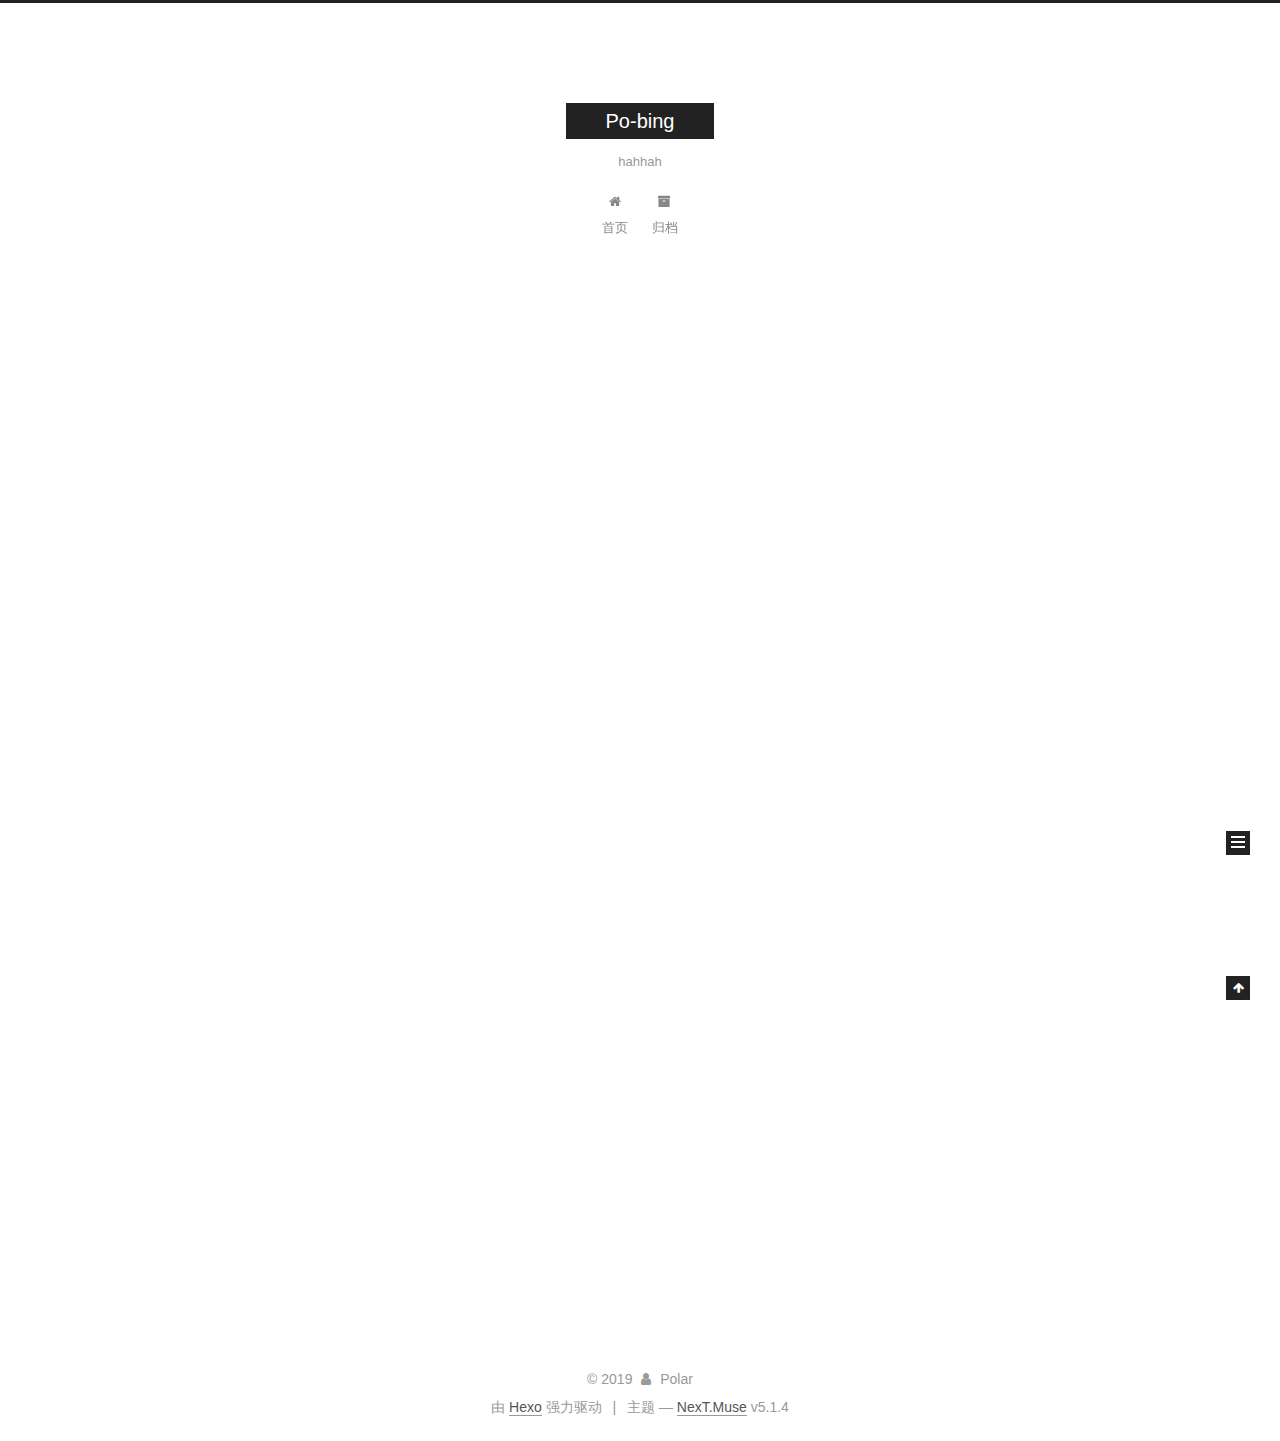
<file: index.html>
<!DOCTYPE html>



  


<html class="theme-next muse use-motion" lang="zh-Hans">
<head><meta name="generator" content="Hexo 3.8.0">
  <meta charset="UTF-8">
<meta http-equiv="X-UA-Compatible" content="IE=edge">
<meta name="viewport" content="width=device-width, initial-scale=1, maximum-scale=1">
<meta name="theme-color" content="#222">









<meta http-equiv="Cache-Control" content="no-transform">
<meta http-equiv="Cache-Control" content="no-siteapp">
















  
  
  <link href="/lib/fancybox/source/jquery.fancybox.css?v=2.1.5" rel="stylesheet" type="text/css">







<link href="/lib/font-awesome/css/font-awesome.min.css?v=4.6.2" rel="stylesheet" type="text/css">

<link href="/css/main.css?v=5.1.4" rel="stylesheet" type="text/css">


  <link rel="apple-touch-icon" sizes="180x180" href="/images/apple-touch-icon-next.png?v=5.1.4">


  <link rel="icon" type="image/png" sizes="32x32" href="/images/favicon-32x32-next.png?v=5.1.4">


  <link rel="icon" type="image/png" sizes="16x16" href="/images/favicon-16x16-next.png?v=5.1.4">


  <link rel="mask-icon" href="/images/logo.svg?v=5.1.4" color="#222">





  <meta name="keywords" content="Hexo, NexT">










<meta name="description" content="hello">
<meta name="keywords" content="摄影 写作">
<meta property="og:type" content="website">
<meta property="og:title" content="Po-bing">
<meta property="og:url" content="http://yoursite.com/index.html">
<meta property="og:site_name" content="Po-bing">
<meta property="og:description" content="hello">
<meta property="og:locale" content="zh-Hans">
<meta name="twitter:card" content="summary">
<meta name="twitter:title" content="Po-bing">
<meta name="twitter:description" content="hello">



<script type="text/javascript" id="hexo.configurations">
  var NexT = window.NexT || {};
  var CONFIG = {
    root: '/',
    scheme: 'Muse',
    version: '5.1.4',
    sidebar: {"position":"left","display":"post","offset":12,"b2t":false,"scrollpercent":false,"onmobile":false},
    fancybox: true,
    tabs: true,
    motion: {"enable":true,"async":false,"transition":{"post_block":"fadeIn","post_header":"slideDownIn","post_body":"slideDownIn","coll_header":"slideLeftIn","sidebar":"slideUpIn"}},
    duoshuo: {
      userId: '0',
      author: '博主'
    },
    algolia: {
      applicationID: '',
      apiKey: '',
      indexName: '',
      hits: {"per_page":10},
      labels: {"input_placeholder":"Search for Posts","hits_empty":"We didn't find any results for the search: ${query}","hits_stats":"${hits} results found in ${time} ms"}
    }
  };
</script>



  <link rel="canonical" href="http://yoursite.com/">





  <title>Po-bing</title>
  








</head>

<body itemscope="" itemtype="http://schema.org/WebPage" lang="zh-Hans">

  
  
    
  

  <div class="container sidebar-position-left 
  page-home">
    <div class="headband"></div>

    <header id="header" class="header" itemscope="" itemtype="http://schema.org/WPHeader">
      <div class="header-inner"><div class="site-brand-wrapper">
  <div class="site-meta ">
    

    <div class="custom-logo-site-title">
      <a href="/" class="brand" rel="start">
        <span class="logo-line-before"><i></i></span>
        <span class="site-title">Po-bing</span>
        <span class="logo-line-after"><i></i></span>
      </a>
    </div>
      
        <p class="site-subtitle">hahhah</p>
      
  </div>

  <div class="site-nav-toggle">
    <button>
      <span class="btn-bar"></span>
      <span class="btn-bar"></span>
      <span class="btn-bar"></span>
    </button>
  </div>
</div>

<nav class="site-nav">
  

  
    <ul id="menu" class="menu">
      
        
        <li class="menu-item menu-item-home">
          <a href="/" rel="section">
            
              <i class="menu-item-icon fa fa-fw fa-home"></i> <br>
            
            首页
          </a>
        </li>
      
        
        <li class="menu-item menu-item-archives">
          <a href="/archives/" rel="section">
            
              <i class="menu-item-icon fa fa-fw fa-archive"></i> <br>
            
            归档
          </a>
        </li>
      

      
    </ul>
  

  
</nav>



 </div>
    </header>

    <main id="main" class="main">
      <div class="main-inner">
        <div class="content-wrap">
          <div id="content" class="content">
            
  <section id="posts" class="posts-expand">
    
      

  

  
  
  

  <article class="post post-type-normal" itemscope="" itemtype="http://schema.org/Article">
  
  
  
  <div class="post-block">
    <link itemprop="mainEntityOfPage" href="http://yoursite.com/2019/01/05/hello-world/">

    <span hidden itemprop="author" itemscope="" itemtype="http://schema.org/Person">
      <meta itemprop="name" content="Polar">
      <meta itemprop="description" content="">
      <meta itemprop="image" content="/images/avatar.gif">
    </span>

    <span hidden itemprop="publisher" itemscope="" itemtype="http://schema.org/Organization">
      <meta itemprop="name" content="Po-bing">
    </span>

    
      <header class="post-header">

        
        
          <h1 class="post-title" itemprop="name headline">
                
                <a class="post-title-link" href="/2019/01/05/hello-world/" itemprop="url">Hello World</a></h1>
        

        <div class="post-meta">
          <span class="post-time">
            
              <span class="post-meta-item-icon">
                <i class="fa fa-calendar-o"></i>
              </span>
              
                <span class="post-meta-item-text">发表于</span>
              
              <time title="创建于" itemprop="dateCreated datePublished" datetime="2019-01-05T10:53:01+08:00">
                2019-01-05
              </time>
            

            

            
          </span>

          

          
            
          

          
          

          

          

          

        </div>
      </header>
    

    
    
    
    <div class="post-body" itemprop="articleBody">

      
      

      
        
          
            <p>Welcome to <a href="https://hexo.io/" target="_blank" rel="noopener">Hexo</a>! This is your very first post. Check <a href="https://hexo.io/docs/" target="_blank" rel="noopener">documentation</a> for more info. If you get any problems when using Hexo, you can find the answer in <a href="https://hexo.io/docs/troubleshooting.html" target="_blank" rel="noopener">troubleshooting</a> or you can ask me on <a href="https://github.com/hexojs/hexo/issues" target="_blank" rel="noopener">GitHub</a>.</p>
<h2 id="Quick-Start"><a href="#Quick-Start" class="headerlink" title="Quick Start"></a>Quick Start</h2><h3 id="Create-a-new-post"><a href="#Create-a-new-post" class="headerlink" title="Create a new post"></a>Create a new post</h3><figure class="highlight bash"><table><tr><td class="gutter"><pre><span class="line">1</span><br></pre></td><td class="code"><pre><span class="line">$ hexo new <span class="string">"My New Post"</span></span><br></pre></td></tr></table></figure>
<p>More info: <a href="https://hexo.io/docs/writing.html" target="_blank" rel="noopener">Writing</a></p>
<h3 id="Run-server"><a href="#Run-server" class="headerlink" title="Run server"></a>Run server</h3><figure class="highlight bash"><table><tr><td class="gutter"><pre><span class="line">1</span><br></pre></td><td class="code"><pre><span class="line">$ hexo server</span><br></pre></td></tr></table></figure>
<p>More info: <a href="https://hexo.io/docs/server.html" target="_blank" rel="noopener">Server</a></p>
<h3 id="Generate-static-files"><a href="#Generate-static-files" class="headerlink" title="Generate static files"></a>Generate static files</h3><figure class="highlight bash"><table><tr><td class="gutter"><pre><span class="line">1</span><br></pre></td><td class="code"><pre><span class="line">$ hexo generate</span><br></pre></td></tr></table></figure>
<p>More info: <a href="https://hexo.io/docs/generating.html" target="_blank" rel="noopener">Generating</a></p>
<h3 id="Deploy-to-remote-sites"><a href="#Deploy-to-remote-sites" class="headerlink" title="Deploy to remote sites"></a>Deploy to remote sites</h3><figure class="highlight bash"><table><tr><td class="gutter"><pre><span class="line">1</span><br></pre></td><td class="code"><pre><span class="line">$ hexo deploy</span><br></pre></td></tr></table></figure>
<p>More info: <a href="https://hexo.io/docs/deployment.html" target="_blank" rel="noopener">Deployment</a></p>

          
        
      
    </div>
    
    
    

    

    

    

    <footer class="post-footer">
      

      

      

      
      
        <div class="post-eof"></div>
      
    </footer>
  </div>
  
  
  
  </article>


    
  </section>

  


          </div>
          


          

        </div>
        
          
  
  <div class="sidebar-toggle">
    <div class="sidebar-toggle-line-wrap">
      <span class="sidebar-toggle-line sidebar-toggle-line-first"></span>
      <span class="sidebar-toggle-line sidebar-toggle-line-middle"></span>
      <span class="sidebar-toggle-line sidebar-toggle-line-last"></span>
    </div>
  </div>

  <aside id="sidebar" class="sidebar">
    
    <div class="sidebar-inner">

      

      

      <section class="site-overview-wrap sidebar-panel sidebar-panel-active">
        <div class="site-overview">
          <div class="site-author motion-element" itemprop="author" itemscope="" itemtype="http://schema.org/Person">
            
              <p class="site-author-name" itemprop="name">Polar</p>
              <p class="site-description motion-element" itemprop="description">hello</p>
          </div>

          <nav class="site-state motion-element">

            
              <div class="site-state-item site-state-posts">
              
                <a href="/archives/">
              
                  <span class="site-state-item-count">1</span>
                  <span class="site-state-item-name">日志</span>
                </a>
              </div>
            

            

            

          </nav>

          

          

          
          

          
          

          

        </div>
      </section>

      

      

    </div>
  </aside>


        
      </div>
    </main>

    <footer id="footer" class="footer">
      <div class="footer-inner">
        <div class="copyright">&copy; <span itemprop="copyrightYear">2019</span>
  <span class="with-love">
    <i class="fa fa-user"></i>
  </span>
  <span class="author" itemprop="copyrightHolder">Polar</span>

  
</div>


  <div class="powered-by">由 <a class="theme-link" target="_blank" href="https://hexo.io">Hexo</a> 强力驱动</div>



  <span class="post-meta-divider">|</span>



  <div class="theme-info">主题 &mdash; <a class="theme-link" target="_blank" href="https://github.com/iissnan/hexo-theme-next">NexT.Muse</a> v5.1.4</div>




        







        
      </div>
    </footer>

    
      <div class="back-to-top">
        <i class="fa fa-arrow-up"></i>
        
      </div>
    

    

  </div>

  

<script type="text/javascript">
  if (Object.prototype.toString.call(window.Promise) !== '[object Function]') {
    window.Promise = null;
  }
</script>









  












  
  
    <script type="text/javascript" src="/lib/jquery/index.js?v=2.1.3"></script>
  

  
  
    <script type="text/javascript" src="/lib/fastclick/lib/fastclick.min.js?v=1.0.6"></script>
  

  
  
    <script type="text/javascript" src="/lib/jquery_lazyload/jquery.lazyload.js?v=1.9.7"></script>
  

  
  
    <script type="text/javascript" src="/lib/velocity/velocity.min.js?v=1.2.1"></script>
  

  
  
    <script type="text/javascript" src="/lib/velocity/velocity.ui.min.js?v=1.2.1"></script>
  

  
  
    <script type="text/javascript" src="/lib/fancybox/source/jquery.fancybox.pack.js?v=2.1.5"></script>
  


  


  <script type="text/javascript" src="/js/src/utils.js?v=5.1.4"></script>

  <script type="text/javascript" src="/js/src/motion.js?v=5.1.4"></script>



  
  

  

  


  <script type="text/javascript" src="/js/src/bootstrap.js?v=5.1.4"></script>



  


  




	





  





  












  





  

  

  

  
  

  

  

  

</body>
</html>
</file>
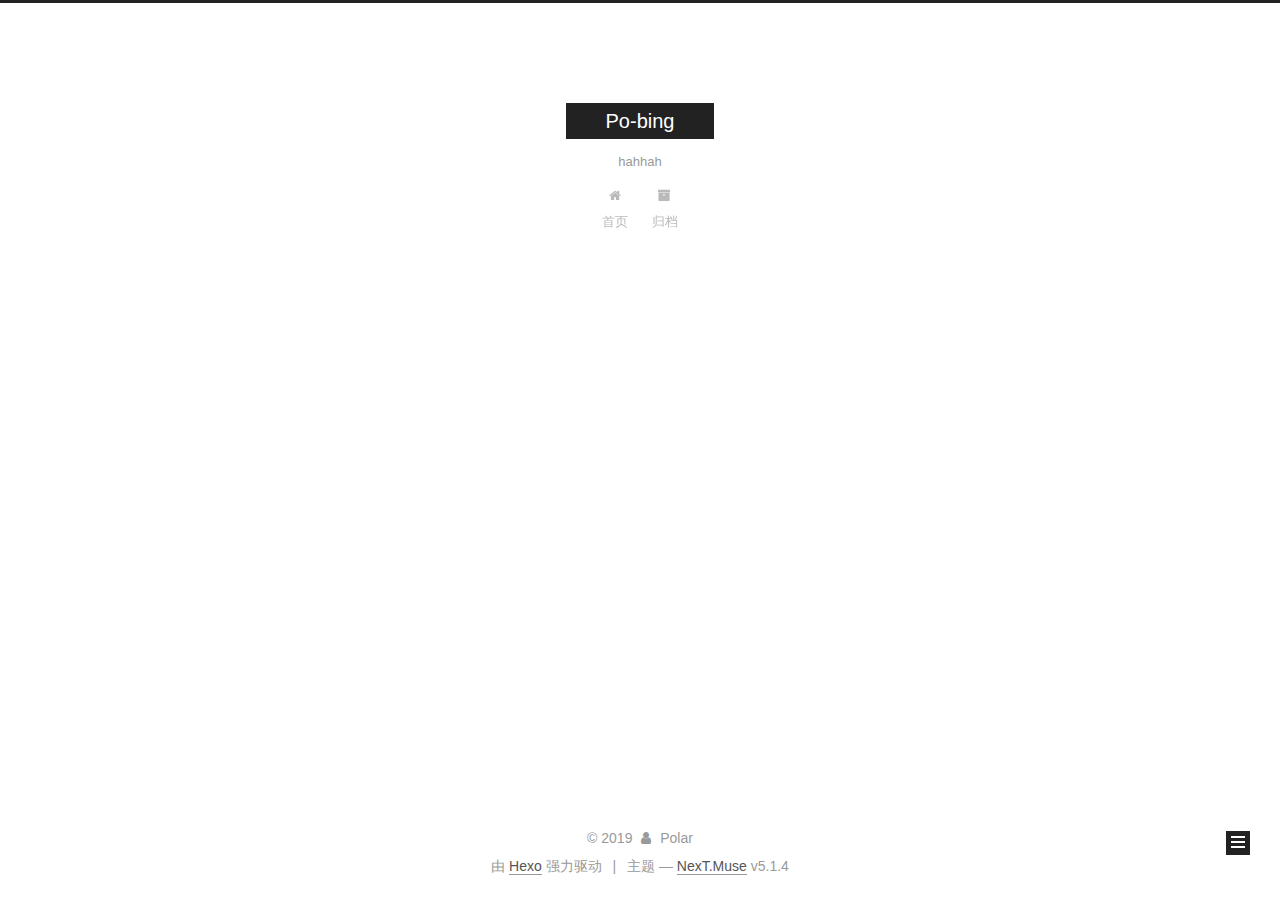
<file: archives/index.html>
<!DOCTYPE html>



  


<html class="theme-next muse use-motion" lang="zh-Hans">
<head><meta name="generator" content="Hexo 3.8.0">
  <meta charset="UTF-8">
<meta http-equiv="X-UA-Compatible" content="IE=edge">
<meta name="viewport" content="width=device-width, initial-scale=1, maximum-scale=1">
<meta name="theme-color" content="#222">









<meta http-equiv="Cache-Control" content="no-transform">
<meta http-equiv="Cache-Control" content="no-siteapp">
















  
  
  <link href="/lib/fancybox/source/jquery.fancybox.css?v=2.1.5" rel="stylesheet" type="text/css">







<link href="/lib/font-awesome/css/font-awesome.min.css?v=4.6.2" rel="stylesheet" type="text/css">

<link href="/css/main.css?v=5.1.4" rel="stylesheet" type="text/css">


  <link rel="apple-touch-icon" sizes="180x180" href="/images/apple-touch-icon-next.png?v=5.1.4">


  <link rel="icon" type="image/png" sizes="32x32" href="/images/favicon-32x32-next.png?v=5.1.4">


  <link rel="icon" type="image/png" sizes="16x16" href="/images/favicon-16x16-next.png?v=5.1.4">


  <link rel="mask-icon" href="/images/logo.svg?v=5.1.4" color="#222">





  <meta name="keywords" content="Hexo, NexT">










<meta name="description" content="hello">
<meta name="keywords" content="摄影 写作">
<meta property="og:type" content="website">
<meta property="og:title" content="Po-bing">
<meta property="og:url" content="http://yoursite.com/archives/index.html">
<meta property="og:site_name" content="Po-bing">
<meta property="og:description" content="hello">
<meta property="og:locale" content="zh-Hans">
<meta name="twitter:card" content="summary">
<meta name="twitter:title" content="Po-bing">
<meta name="twitter:description" content="hello">



<script type="text/javascript" id="hexo.configurations">
  var NexT = window.NexT || {};
  var CONFIG = {
    root: '/',
    scheme: 'Muse',
    version: '5.1.4',
    sidebar: {"position":"left","display":"post","offset":12,"b2t":false,"scrollpercent":false,"onmobile":false},
    fancybox: true,
    tabs: true,
    motion: {"enable":true,"async":false,"transition":{"post_block":"fadeIn","post_header":"slideDownIn","post_body":"slideDownIn","coll_header":"slideLeftIn","sidebar":"slideUpIn"}},
    duoshuo: {
      userId: '0',
      author: '博主'
    },
    algolia: {
      applicationID: '',
      apiKey: '',
      indexName: '',
      hits: {"per_page":10},
      labels: {"input_placeholder":"Search for Posts","hits_empty":"We didn't find any results for the search: ${query}","hits_stats":"${hits} results found in ${time} ms"}
    }
  };
</script>



  <link rel="canonical" href="http://yoursite.com/archives/">





  <title>归档 | Po-bing</title>
  








</head>

<body itemscope="" itemtype="http://schema.org/WebPage" lang="zh-Hans">

  
  
    
  

  <div class="container sidebar-position-left page-archive">
    <div class="headband"></div>

    <header id="header" class="header" itemscope="" itemtype="http://schema.org/WPHeader">
      <div class="header-inner"><div class="site-brand-wrapper">
  <div class="site-meta ">
    

    <div class="custom-logo-site-title">
      <a href="/" class="brand" rel="start">
        <span class="logo-line-before"><i></i></span>
        <span class="site-title">Po-bing</span>
        <span class="logo-line-after"><i></i></span>
      </a>
    </div>
      
        <p class="site-subtitle">hahhah</p>
      
  </div>

  <div class="site-nav-toggle">
    <button>
      <span class="btn-bar"></span>
      <span class="btn-bar"></span>
      <span class="btn-bar"></span>
    </button>
  </div>
</div>

<nav class="site-nav">
  

  
    <ul id="menu" class="menu">
      
        
        <li class="menu-item menu-item-home">
          <a href="/" rel="section">
            
              <i class="menu-item-icon fa fa-fw fa-home"></i> <br>
            
            首页
          </a>
        </li>
      
        
        <li class="menu-item menu-item-archives">
          <a href="/archives/" rel="section">
            
              <i class="menu-item-icon fa fa-fw fa-archive"></i> <br>
            
            归档
          </a>
        </li>
      

      
    </ul>
  

  
</nav>



 </div>
    </header>

    <main id="main" class="main">
      <div class="main-inner">
        <div class="content-wrap">
          <div id="content" class="content">
            

  
  
  
  <div class="post-block archive">
    <div id="posts" class="posts-collapse">
      <span class="archive-move-on"></span>

      <span class="archive-page-counter">
        
        
        
          
        
        嗯..! 目前共计 1 篇日志。 继续努力。
      </span>

      

        
        
        

        
          
          <div class="collection-title">
            <h1 class="archive-year" id="archive-year-2019">2019</h1>
          </div>
        
        

        

  <article class="post post-type-normal" itemscope="" itemtype="http://schema.org/Article">
    <header class="post-header">

      <h2 class="post-title">
        
            <a class="post-title-link" href="/2019/01/05/hello-world/" itemprop="url">
              
                <span itemprop="name">Hello World</span>
              
            </a>
        
      </h2>

      <div class="post-meta">
        <time class="post-time" itemprop="dateCreated" datetime="2019-01-05T10:53:01+08:00" content="2019-01-05">
          01-05
        </time>
      </div>

    </header>
  </article>



      

    </div>
  </div>
  
  
  

  



          </div>
          


          

        </div>
        
          
  
  <div class="sidebar-toggle">
    <div class="sidebar-toggle-line-wrap">
      <span class="sidebar-toggle-line sidebar-toggle-line-first"></span>
      <span class="sidebar-toggle-line sidebar-toggle-line-middle"></span>
      <span class="sidebar-toggle-line sidebar-toggle-line-last"></span>
    </div>
  </div>

  <aside id="sidebar" class="sidebar">
    
    <div class="sidebar-inner">

      

      

      <section class="site-overview-wrap sidebar-panel sidebar-panel-active">
        <div class="site-overview">
          <div class="site-author motion-element" itemprop="author" itemscope="" itemtype="http://schema.org/Person">
            
              <p class="site-author-name" itemprop="name">Polar</p>
              <p class="site-description motion-element" itemprop="description">hello</p>
          </div>

          <nav class="site-state motion-element">

            
              <div class="site-state-item site-state-posts">
              
                <a href="/archives/">
              
                  <span class="site-state-item-count">1</span>
                  <span class="site-state-item-name">日志</span>
                </a>
              </div>
            

            

            

          </nav>

          

          

          
          

          
          

          

        </div>
      </section>

      

      

    </div>
  </aside>


        
      </div>
    </main>

    <footer id="footer" class="footer">
      <div class="footer-inner">
        <div class="copyright">&copy; <span itemprop="copyrightYear">2019</span>
  <span class="with-love">
    <i class="fa fa-user"></i>
  </span>
  <span class="author" itemprop="copyrightHolder">Polar</span>

  
</div>


  <div class="powered-by">由 <a class="theme-link" target="_blank" href="https://hexo.io">Hexo</a> 强力驱动</div>



  <span class="post-meta-divider">|</span>



  <div class="theme-info">主题 &mdash; <a class="theme-link" target="_blank" href="https://github.com/iissnan/hexo-theme-next">NexT.Muse</a> v5.1.4</div>




        







        
      </div>
    </footer>

    
      <div class="back-to-top">
        <i class="fa fa-arrow-up"></i>
        
      </div>
    

    

  </div>

  

<script type="text/javascript">
  if (Object.prototype.toString.call(window.Promise) !== '[object Function]') {
    window.Promise = null;
  }
</script>









  












  
  
    <script type="text/javascript" src="/lib/jquery/index.js?v=2.1.3"></script>
  

  
  
    <script type="text/javascript" src="/lib/fastclick/lib/fastclick.min.js?v=1.0.6"></script>
  

  
  
    <script type="text/javascript" src="/lib/jquery_lazyload/jquery.lazyload.js?v=1.9.7"></script>
  

  
  
    <script type="text/javascript" src="/lib/velocity/velocity.min.js?v=1.2.1"></script>
  

  
  
    <script type="text/javascript" src="/lib/velocity/velocity.ui.min.js?v=1.2.1"></script>
  

  
  
    <script type="text/javascript" src="/lib/fancybox/source/jquery.fancybox.pack.js?v=2.1.5"></script>
  


  


  <script type="text/javascript" src="/js/src/utils.js?v=5.1.4"></script>

  <script type="text/javascript" src="/js/src/motion.js?v=5.1.4"></script>



  
  

  

  


  <script type="text/javascript" src="/js/src/bootstrap.js?v=5.1.4"></script>



  


  




	





  





  












  





  

  

  

  
  

  

  

  

</body>
</html>
</file>
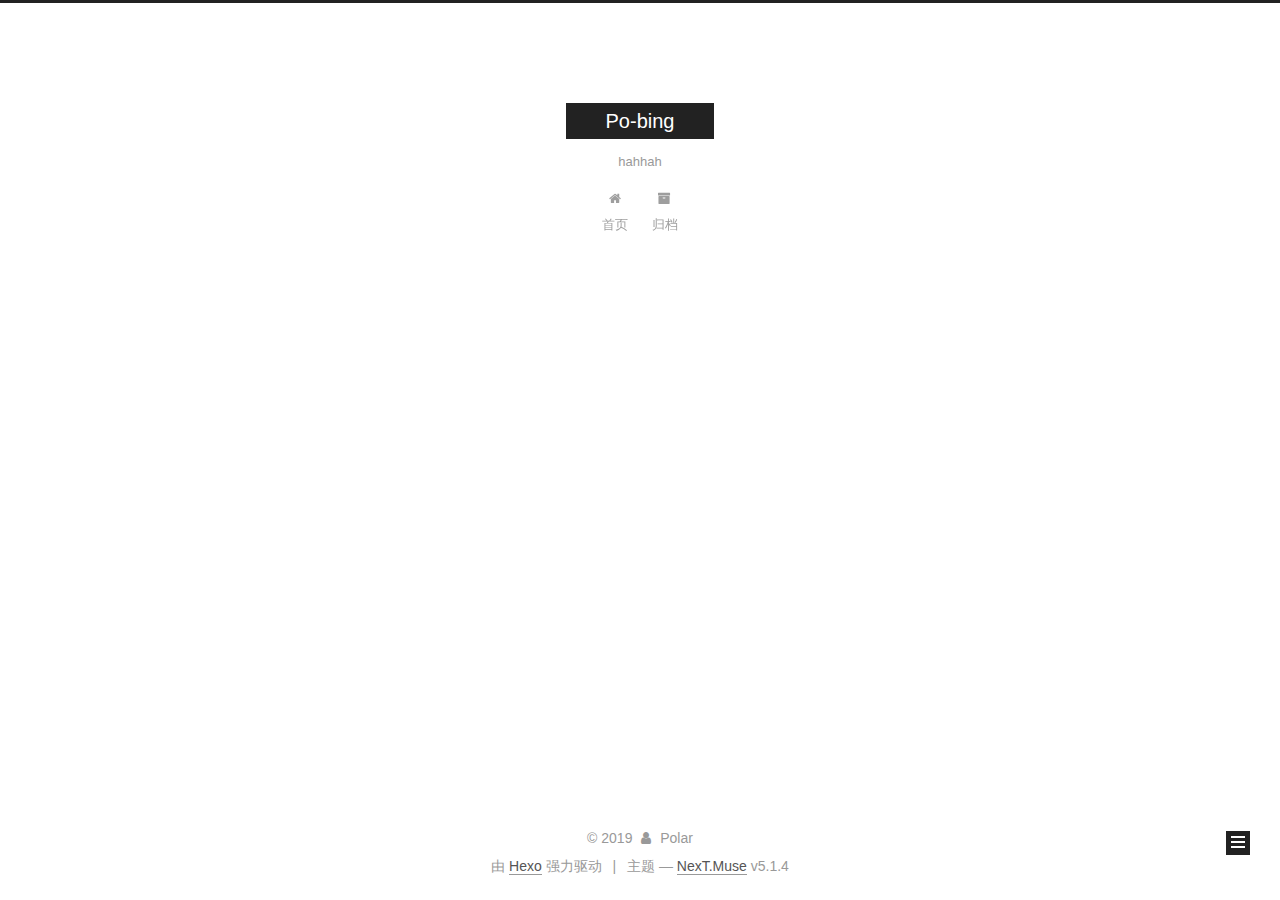
<file: archives/2019/index.html>
<!DOCTYPE html>



  


<html class="theme-next muse use-motion" lang="zh-Hans">
<head><meta name="generator" content="Hexo 3.8.0">
  <meta charset="UTF-8">
<meta http-equiv="X-UA-Compatible" content="IE=edge">
<meta name="viewport" content="width=device-width, initial-scale=1, maximum-scale=1">
<meta name="theme-color" content="#222">









<meta http-equiv="Cache-Control" content="no-transform">
<meta http-equiv="Cache-Control" content="no-siteapp">
















  
  
  <link href="/lib/fancybox/source/jquery.fancybox.css?v=2.1.5" rel="stylesheet" type="text/css">







<link href="/lib/font-awesome/css/font-awesome.min.css?v=4.6.2" rel="stylesheet" type="text/css">

<link href="/css/main.css?v=5.1.4" rel="stylesheet" type="text/css">


  <link rel="apple-touch-icon" sizes="180x180" href="/images/apple-touch-icon-next.png?v=5.1.4">


  <link rel="icon" type="image/png" sizes="32x32" href="/images/favicon-32x32-next.png?v=5.1.4">


  <link rel="icon" type="image/png" sizes="16x16" href="/images/favicon-16x16-next.png?v=5.1.4">


  <link rel="mask-icon" href="/images/logo.svg?v=5.1.4" color="#222">





  <meta name="keywords" content="Hexo, NexT">










<meta name="description" content="hello">
<meta name="keywords" content="摄影 写作">
<meta property="og:type" content="website">
<meta property="og:title" content="Po-bing">
<meta property="og:url" content="http://yoursite.com/archives/2019/index.html">
<meta property="og:site_name" content="Po-bing">
<meta property="og:description" content="hello">
<meta property="og:locale" content="zh-Hans">
<meta name="twitter:card" content="summary">
<meta name="twitter:title" content="Po-bing">
<meta name="twitter:description" content="hello">



<script type="text/javascript" id="hexo.configurations">
  var NexT = window.NexT || {};
  var CONFIG = {
    root: '/',
    scheme: 'Muse',
    version: '5.1.4',
    sidebar: {"position":"left","display":"post","offset":12,"b2t":false,"scrollpercent":false,"onmobile":false},
    fancybox: true,
    tabs: true,
    motion: {"enable":true,"async":false,"transition":{"post_block":"fadeIn","post_header":"slideDownIn","post_body":"slideDownIn","coll_header":"slideLeftIn","sidebar":"slideUpIn"}},
    duoshuo: {
      userId: '0',
      author: '博主'
    },
    algolia: {
      applicationID: '',
      apiKey: '',
      indexName: '',
      hits: {"per_page":10},
      labels: {"input_placeholder":"Search for Posts","hits_empty":"We didn't find any results for the search: ${query}","hits_stats":"${hits} results found in ${time} ms"}
    }
  };
</script>



  <link rel="canonical" href="http://yoursite.com/archives/2019/">





  <title>归档 | Po-bing</title>
  








</head>

<body itemscope="" itemtype="http://schema.org/WebPage" lang="zh-Hans">

  
  
    
  

  <div class="container sidebar-position-left page-archive">
    <div class="headband"></div>

    <header id="header" class="header" itemscope="" itemtype="http://schema.org/WPHeader">
      <div class="header-inner"><div class="site-brand-wrapper">
  <div class="site-meta ">
    

    <div class="custom-logo-site-title">
      <a href="/" class="brand" rel="start">
        <span class="logo-line-before"><i></i></span>
        <span class="site-title">Po-bing</span>
        <span class="logo-line-after"><i></i></span>
      </a>
    </div>
      
        <p class="site-subtitle">hahhah</p>
      
  </div>

  <div class="site-nav-toggle">
    <button>
      <span class="btn-bar"></span>
      <span class="btn-bar"></span>
      <span class="btn-bar"></span>
    </button>
  </div>
</div>

<nav class="site-nav">
  

  
    <ul id="menu" class="menu">
      
        
        <li class="menu-item menu-item-home">
          <a href="/" rel="section">
            
              <i class="menu-item-icon fa fa-fw fa-home"></i> <br>
            
            首页
          </a>
        </li>
      
        
        <li class="menu-item menu-item-archives">
          <a href="/archives/" rel="section">
            
              <i class="menu-item-icon fa fa-fw fa-archive"></i> <br>
            
            归档
          </a>
        </li>
      

      
    </ul>
  

  
</nav>



 </div>
    </header>

    <main id="main" class="main">
      <div class="main-inner">
        <div class="content-wrap">
          <div id="content" class="content">
            

  
  
  
  <div class="post-block archive">
    <div id="posts" class="posts-collapse">
      <span class="archive-move-on"></span>

      <span class="archive-page-counter">
        
        
        
          
        
        嗯..! 目前共计 1 篇日志。 继续努力。
      </span>

      

        
        
        

        
          
          <div class="collection-title">
            <h1 class="archive-year" id="archive-year-2019">2019</h1>
          </div>
        
        

        

  <article class="post post-type-normal" itemscope="" itemtype="http://schema.org/Article">
    <header class="post-header">

      <h2 class="post-title">
        
            <a class="post-title-link" href="/2019/01/05/hello-world/" itemprop="url">
              
                <span itemprop="name">Hello World</span>
              
            </a>
        
      </h2>

      <div class="post-meta">
        <time class="post-time" itemprop="dateCreated" datetime="2019-01-05T10:53:01+08:00" content="2019-01-05">
          01-05
        </time>
      </div>

    </header>
  </article>



      

    </div>
  </div>
  
  
  

  



          </div>
          


          

        </div>
        
          
  
  <div class="sidebar-toggle">
    <div class="sidebar-toggle-line-wrap">
      <span class="sidebar-toggle-line sidebar-toggle-line-first"></span>
      <span class="sidebar-toggle-line sidebar-toggle-line-middle"></span>
      <span class="sidebar-toggle-line sidebar-toggle-line-last"></span>
    </div>
  </div>

  <aside id="sidebar" class="sidebar">
    
    <div class="sidebar-inner">

      

      

      <section class="site-overview-wrap sidebar-panel sidebar-panel-active">
        <div class="site-overview">
          <div class="site-author motion-element" itemprop="author" itemscope="" itemtype="http://schema.org/Person">
            
              <p class="site-author-name" itemprop="name">Polar</p>
              <p class="site-description motion-element" itemprop="description">hello</p>
          </div>

          <nav class="site-state motion-element">

            
              <div class="site-state-item site-state-posts">
              
                <a href="/archives/">
              
                  <span class="site-state-item-count">1</span>
                  <span class="site-state-item-name">日志</span>
                </a>
              </div>
            

            

            

          </nav>

          

          

          
          

          
          

          

        </div>
      </section>

      

      

    </div>
  </aside>


        
      </div>
    </main>

    <footer id="footer" class="footer">
      <div class="footer-inner">
        <div class="copyright">&copy; <span itemprop="copyrightYear">2019</span>
  <span class="with-love">
    <i class="fa fa-user"></i>
  </span>
  <span class="author" itemprop="copyrightHolder">Polar</span>

  
</div>


  <div class="powered-by">由 <a class="theme-link" target="_blank" href="https://hexo.io">Hexo</a> 强力驱动</div>



  <span class="post-meta-divider">|</span>



  <div class="theme-info">主题 &mdash; <a class="theme-link" target="_blank" href="https://github.com/iissnan/hexo-theme-next">NexT.Muse</a> v5.1.4</div>




        







        
      </div>
    </footer>

    
      <div class="back-to-top">
        <i class="fa fa-arrow-up"></i>
        
      </div>
    

    

  </div>

  

<script type="text/javascript">
  if (Object.prototype.toString.call(window.Promise) !== '[object Function]') {
    window.Promise = null;
  }
</script>









  












  
  
    <script type="text/javascript" src="/lib/jquery/index.js?v=2.1.3"></script>
  

  
  
    <script type="text/javascript" src="/lib/fastclick/lib/fastclick.min.js?v=1.0.6"></script>
  

  
  
    <script type="text/javascript" src="/lib/jquery_lazyload/jquery.lazyload.js?v=1.9.7"></script>
  

  
  
    <script type="text/javascript" src="/lib/velocity/velocity.min.js?v=1.2.1"></script>
  

  
  
    <script type="text/javascript" src="/lib/velocity/velocity.ui.min.js?v=1.2.1"></script>
  

  
  
    <script type="text/javascript" src="/lib/fancybox/source/jquery.fancybox.pack.js?v=2.1.5"></script>
  


  


  <script type="text/javascript" src="/js/src/utils.js?v=5.1.4"></script>

  <script type="text/javascript" src="/js/src/motion.js?v=5.1.4"></script>



  
  

  

  


  <script type="text/javascript" src="/js/src/bootstrap.js?v=5.1.4"></script>



  


  




	





  





  












  





  

  

  

  
  

  

  

  

</body>
</html>
</file>
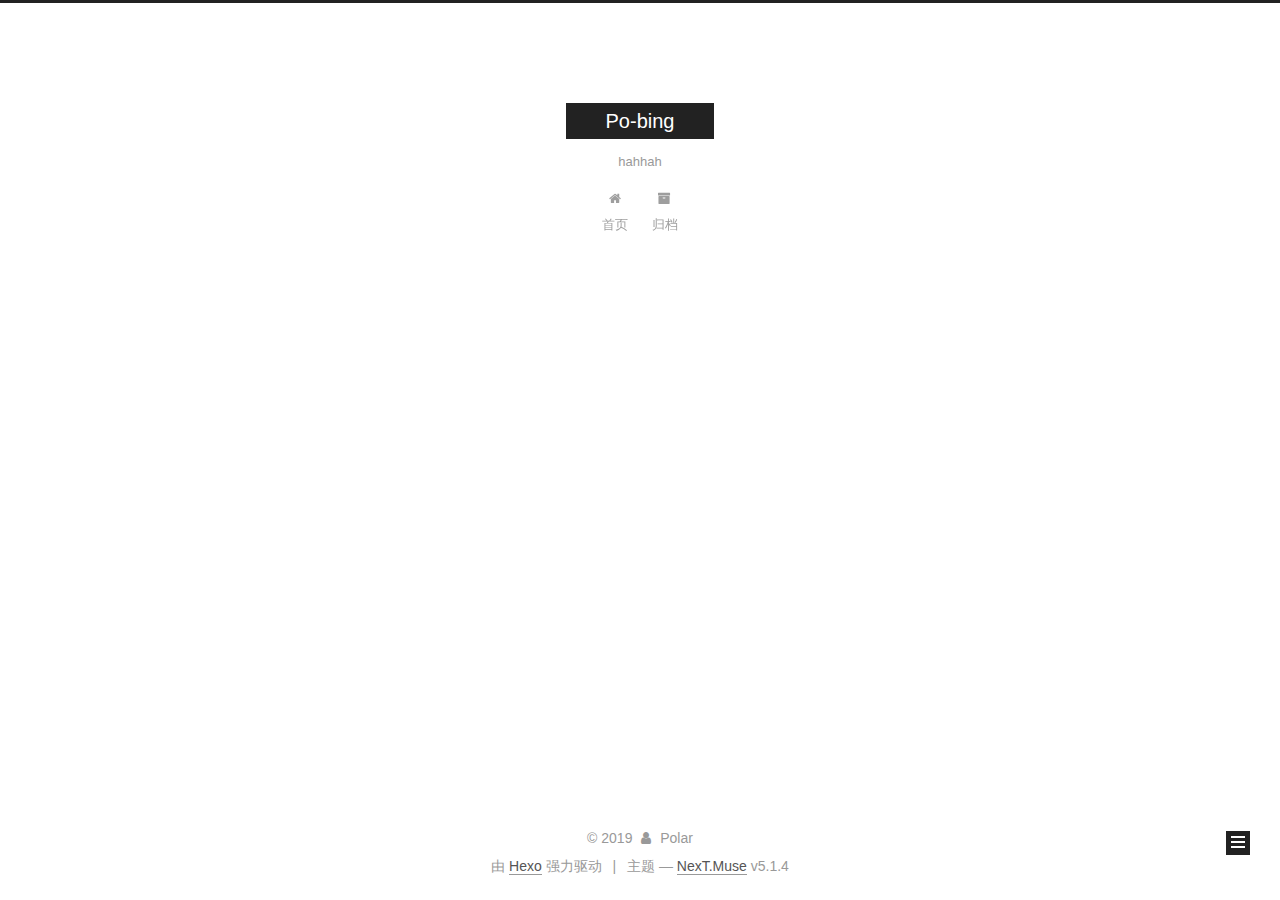
<file: archives/2019/01/index.html>
<!DOCTYPE html>



  


<html class="theme-next muse use-motion" lang="zh-Hans">
<head><meta name="generator" content="Hexo 3.8.0">
  <meta charset="UTF-8">
<meta http-equiv="X-UA-Compatible" content="IE=edge">
<meta name="viewport" content="width=device-width, initial-scale=1, maximum-scale=1">
<meta name="theme-color" content="#222">









<meta http-equiv="Cache-Control" content="no-transform">
<meta http-equiv="Cache-Control" content="no-siteapp">
















  
  
  <link href="/lib/fancybox/source/jquery.fancybox.css?v=2.1.5" rel="stylesheet" type="text/css">







<link href="/lib/font-awesome/css/font-awesome.min.css?v=4.6.2" rel="stylesheet" type="text/css">

<link href="/css/main.css?v=5.1.4" rel="stylesheet" type="text/css">


  <link rel="apple-touch-icon" sizes="180x180" href="/images/apple-touch-icon-next.png?v=5.1.4">


  <link rel="icon" type="image/png" sizes="32x32" href="/images/favicon-32x32-next.png?v=5.1.4">


  <link rel="icon" type="image/png" sizes="16x16" href="/images/favicon-16x16-next.png?v=5.1.4">


  <link rel="mask-icon" href="/images/logo.svg?v=5.1.4" color="#222">





  <meta name="keywords" content="Hexo, NexT">










<meta name="description" content="hello">
<meta name="keywords" content="摄影 写作">
<meta property="og:type" content="website">
<meta property="og:title" content="Po-bing">
<meta property="og:url" content="http://yoursite.com/archives/2019/01/index.html">
<meta property="og:site_name" content="Po-bing">
<meta property="og:description" content="hello">
<meta property="og:locale" content="zh-Hans">
<meta name="twitter:card" content="summary">
<meta name="twitter:title" content="Po-bing">
<meta name="twitter:description" content="hello">



<script type="text/javascript" id="hexo.configurations">
  var NexT = window.NexT || {};
  var CONFIG = {
    root: '/',
    scheme: 'Muse',
    version: '5.1.4',
    sidebar: {"position":"left","display":"post","offset":12,"b2t":false,"scrollpercent":false,"onmobile":false},
    fancybox: true,
    tabs: true,
    motion: {"enable":true,"async":false,"transition":{"post_block":"fadeIn","post_header":"slideDownIn","post_body":"slideDownIn","coll_header":"slideLeftIn","sidebar":"slideUpIn"}},
    duoshuo: {
      userId: '0',
      author: '博主'
    },
    algolia: {
      applicationID: '',
      apiKey: '',
      indexName: '',
      hits: {"per_page":10},
      labels: {"input_placeholder":"Search for Posts","hits_empty":"We didn't find any results for the search: ${query}","hits_stats":"${hits} results found in ${time} ms"}
    }
  };
</script>



  <link rel="canonical" href="http://yoursite.com/archives/2019/01/">





  <title>归档 | Po-bing</title>
  








</head>

<body itemscope="" itemtype="http://schema.org/WebPage" lang="zh-Hans">

  
  
    
  

  <div class="container sidebar-position-left page-archive">
    <div class="headband"></div>

    <header id="header" class="header" itemscope="" itemtype="http://schema.org/WPHeader">
      <div class="header-inner"><div class="site-brand-wrapper">
  <div class="site-meta ">
    

    <div class="custom-logo-site-title">
      <a href="/" class="brand" rel="start">
        <span class="logo-line-before"><i></i></span>
        <span class="site-title">Po-bing</span>
        <span class="logo-line-after"><i></i></span>
      </a>
    </div>
      
        <p class="site-subtitle">hahhah</p>
      
  </div>

  <div class="site-nav-toggle">
    <button>
      <span class="btn-bar"></span>
      <span class="btn-bar"></span>
      <span class="btn-bar"></span>
    </button>
  </div>
</div>

<nav class="site-nav">
  

  
    <ul id="menu" class="menu">
      
        
        <li class="menu-item menu-item-home">
          <a href="/" rel="section">
            
              <i class="menu-item-icon fa fa-fw fa-home"></i> <br>
            
            首页
          </a>
        </li>
      
        
        <li class="menu-item menu-item-archives">
          <a href="/archives/" rel="section">
            
              <i class="menu-item-icon fa fa-fw fa-archive"></i> <br>
            
            归档
          </a>
        </li>
      

      
    </ul>
  

  
</nav>



 </div>
    </header>

    <main id="main" class="main">
      <div class="main-inner">
        <div class="content-wrap">
          <div id="content" class="content">
            

  
  
  
  <div class="post-block archive">
    <div id="posts" class="posts-collapse">
      <span class="archive-move-on"></span>

      <span class="archive-page-counter">
        
        
        
          
        
        嗯..! 目前共计 1 篇日志。 继续努力。
      </span>

      

        
        
        

        
          
          <div class="collection-title">
            <h1 class="archive-year" id="archive-year-2019">2019</h1>
          </div>
        
        

        

  <article class="post post-type-normal" itemscope="" itemtype="http://schema.org/Article">
    <header class="post-header">

      <h2 class="post-title">
        
            <a class="post-title-link" href="/2019/01/05/hello-world/" itemprop="url">
              
                <span itemprop="name">Hello World</span>
              
            </a>
        
      </h2>

      <div class="post-meta">
        <time class="post-time" itemprop="dateCreated" datetime="2019-01-05T10:53:01+08:00" content="2019-01-05">
          01-05
        </time>
      </div>

    </header>
  </article>



      

    </div>
  </div>
  
  
  

  



          </div>
          


          

        </div>
        
          
  
  <div class="sidebar-toggle">
    <div class="sidebar-toggle-line-wrap">
      <span class="sidebar-toggle-line sidebar-toggle-line-first"></span>
      <span class="sidebar-toggle-line sidebar-toggle-line-middle"></span>
      <span class="sidebar-toggle-line sidebar-toggle-line-last"></span>
    </div>
  </div>

  <aside id="sidebar" class="sidebar">
    
    <div class="sidebar-inner">

      

      

      <section class="site-overview-wrap sidebar-panel sidebar-panel-active">
        <div class="site-overview">
          <div class="site-author motion-element" itemprop="author" itemscope="" itemtype="http://schema.org/Person">
            
              <p class="site-author-name" itemprop="name">Polar</p>
              <p class="site-description motion-element" itemprop="description">hello</p>
          </div>

          <nav class="site-state motion-element">

            
              <div class="site-state-item site-state-posts">
              
                <a href="/archives/">
              
                  <span class="site-state-item-count">1</span>
                  <span class="site-state-item-name">日志</span>
                </a>
              </div>
            

            

            

          </nav>

          

          

          
          

          
          

          

        </div>
      </section>

      

      

    </div>
  </aside>


        
      </div>
    </main>

    <footer id="footer" class="footer">
      <div class="footer-inner">
        <div class="copyright">&copy; <span itemprop="copyrightYear">2019</span>
  <span class="with-love">
    <i class="fa fa-user"></i>
  </span>
  <span class="author" itemprop="copyrightHolder">Polar</span>

  
</div>


  <div class="powered-by">由 <a class="theme-link" target="_blank" href="https://hexo.io">Hexo</a> 强力驱动</div>



  <span class="post-meta-divider">|</span>



  <div class="theme-info">主题 &mdash; <a class="theme-link" target="_blank" href="https://github.com/iissnan/hexo-theme-next">NexT.Muse</a> v5.1.4</div>




        







        
      </div>
    </footer>

    
      <div class="back-to-top">
        <i class="fa fa-arrow-up"></i>
        
      </div>
    

    

  </div>

  

<script type="text/javascript">
  if (Object.prototype.toString.call(window.Promise) !== '[object Function]') {
    window.Promise = null;
  }
</script>









  












  
  
    <script type="text/javascript" src="/lib/jquery/index.js?v=2.1.3"></script>
  

  
  
    <script type="text/javascript" src="/lib/fastclick/lib/fastclick.min.js?v=1.0.6"></script>
  

  
  
    <script type="text/javascript" src="/lib/jquery_lazyload/jquery.lazyload.js?v=1.9.7"></script>
  

  
  
    <script type="text/javascript" src="/lib/velocity/velocity.min.js?v=1.2.1"></script>
  

  
  
    <script type="text/javascript" src="/lib/velocity/velocity.ui.min.js?v=1.2.1"></script>
  

  
  
    <script type="text/javascript" src="/lib/fancybox/source/jquery.fancybox.pack.js?v=2.1.5"></script>
  


  


  <script type="text/javascript" src="/js/src/utils.js?v=5.1.4"></script>

  <script type="text/javascript" src="/js/src/motion.js?v=5.1.4"></script>



  
  

  

  


  <script type="text/javascript" src="/js/src/bootstrap.js?v=5.1.4"></script>



  


  




	





  





  












  





  

  

  

  
  

  

  

  

</body>
</html>
</file>
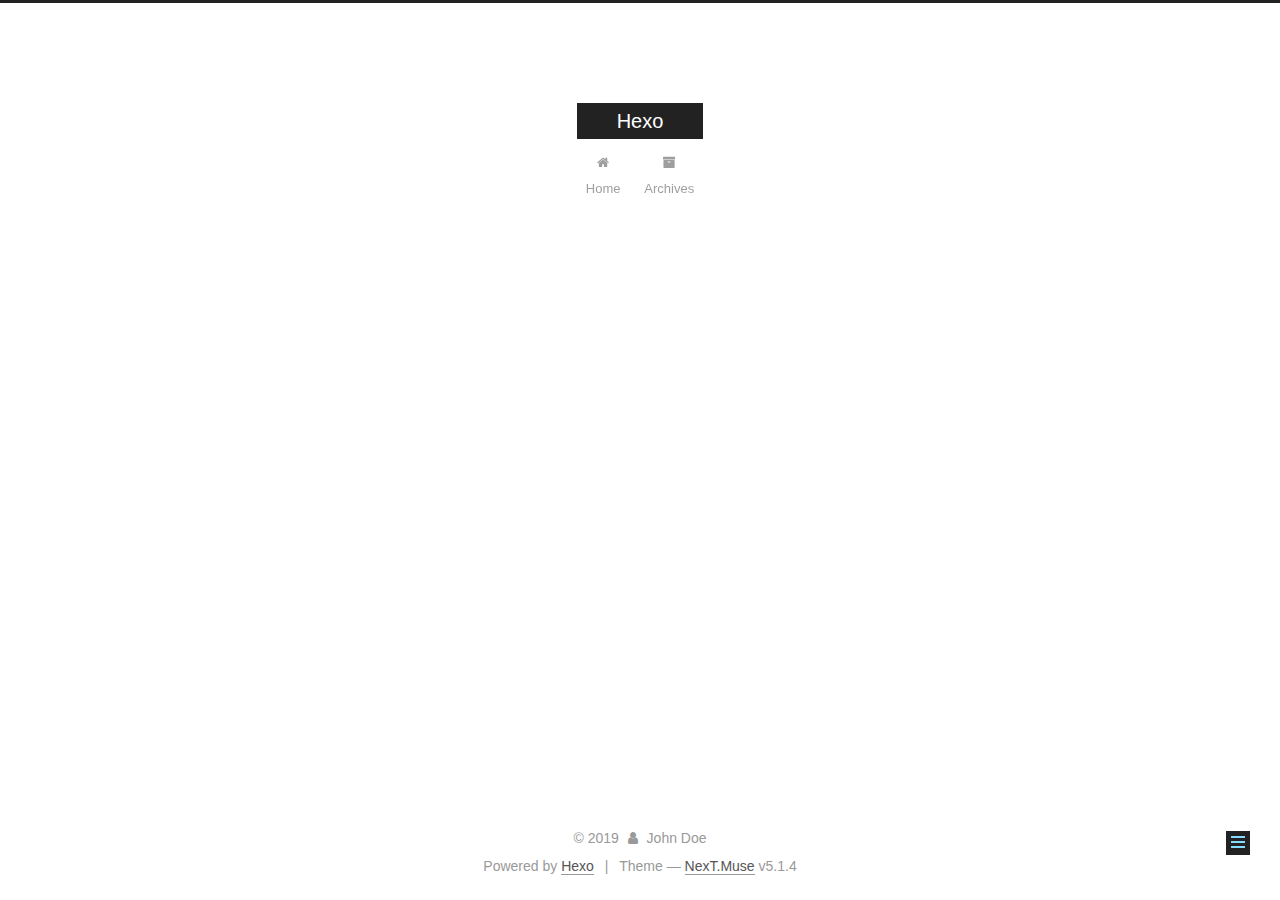
<file: 2019/01/05/hahah-success/index.html>
<!DOCTYPE html>



  


<html class="theme-next muse use-motion" lang="">
<head><meta name="generator" content="Hexo 3.8.0">
  <meta charset="UTF-8">
<meta http-equiv="X-UA-Compatible" content="IE=edge">
<meta name="viewport" content="width=device-width, initial-scale=1, maximum-scale=1">
<meta name="theme-color" content="#222">









<meta http-equiv="Cache-Control" content="no-transform">
<meta http-equiv="Cache-Control" content="no-siteapp">
















  
  
  <link href="/lib/fancybox/source/jquery.fancybox.css?v=2.1.5" rel="stylesheet" type="text/css">







<link href="/lib/font-awesome/css/font-awesome.min.css?v=4.6.2" rel="stylesheet" type="text/css">

<link href="/css/main.css?v=5.1.4" rel="stylesheet" type="text/css">


  <link rel="apple-touch-icon" sizes="180x180" href="/images/apple-touch-icon-next.png?v=5.1.4">


  <link rel="icon" type="image/png" sizes="32x32" href="/images/favicon-32x32-next.png?v=5.1.4">


  <link rel="icon" type="image/png" sizes="16x16" href="/images/favicon-16x16-next.png?v=5.1.4">


  <link rel="mask-icon" href="/images/logo.svg?v=5.1.4" color="#222">





  <meta name="keywords" content="Hexo, NexT">










<meta property="og:type" content="article">
<meta property="og:title" content="hahah success">
<meta property="og:url" content="http://yoursite.com/2019/01/05/hahah-success/index.html">
<meta property="og:site_name" content="Hexo">
<meta property="og:locale" content="default">
<meta property="og:updated_time" content="2019-01-05T03:54:07.185Z">
<meta name="twitter:card" content="summary">
<meta name="twitter:title" content="hahah success">



<script type="text/javascript" id="hexo.configurations">
  var NexT = window.NexT || {};
  var CONFIG = {
    root: '/',
    scheme: 'Muse',
    version: '5.1.4',
    sidebar: {"position":"left","display":"post","offset":12,"b2t":false,"scrollpercent":false,"onmobile":false},
    fancybox: true,
    tabs: true,
    motion: {"enable":true,"async":false,"transition":{"post_block":"fadeIn","post_header":"slideDownIn","post_body":"slideDownIn","coll_header":"slideLeftIn","sidebar":"slideUpIn"}},
    duoshuo: {
      userId: '0',
      author: 'Author'
    },
    algolia: {
      applicationID: '',
      apiKey: '',
      indexName: '',
      hits: {"per_page":10},
      labels: {"input_placeholder":"Search for Posts","hits_empty":"We didn't find any results for the search: ${query}","hits_stats":"${hits} results found in ${time} ms"}
    }
  };
</script>



  <link rel="canonical" href="http://yoursite.com/2019/01/05/hahah-success/">





  <title>hahah success | Hexo</title>
  








</head>

<body itemscope="" itemtype="http://schema.org/WebPage" lang="default">

  
  
    
  

  <div class="container sidebar-position-left page-post-detail">
    <div class="headband"></div>

    <header id="header" class="header" itemscope="" itemtype="http://schema.org/WPHeader">
      <div class="header-inner"><div class="site-brand-wrapper">
  <div class="site-meta ">
    

    <div class="custom-logo-site-title">
      <a href="/" class="brand" rel="start">
        <span class="logo-line-before"><i></i></span>
        <span class="site-title">Hexo</span>
        <span class="logo-line-after"><i></i></span>
      </a>
    </div>
      
        <p class="site-subtitle"></p>
      
  </div>

  <div class="site-nav-toggle">
    <button>
      <span class="btn-bar"></span>
      <span class="btn-bar"></span>
      <span class="btn-bar"></span>
    </button>
  </div>
</div>

<nav class="site-nav">
  

  
    <ul id="menu" class="menu">
      
        
        <li class="menu-item menu-item-home">
          <a href="/" rel="section">
            
              <i class="menu-item-icon fa fa-fw fa-home"></i> <br>
            
            Home
          </a>
        </li>
      
        
        <li class="menu-item menu-item-archives">
          <a href="/archives/" rel="section">
            
              <i class="menu-item-icon fa fa-fw fa-archive"></i> <br>
            
            Archives
          </a>
        </li>
      

      
    </ul>
  

  
</nav>



 </div>
    </header>

    <main id="main" class="main">
      <div class="main-inner">
        <div class="content-wrap">
          <div id="content" class="content">
            

  <div id="posts" class="posts-expand">
    

  

  
  
  

  <article class="post post-type-normal" itemscope="" itemtype="http://schema.org/Article">
  
  
  
  <div class="post-block">
    <link itemprop="mainEntityOfPage" href="http://yoursite.com/2019/01/05/hahah-success/">

    <span hidden itemprop="author" itemscope="" itemtype="http://schema.org/Person">
      <meta itemprop="name" content="John Doe">
      <meta itemprop="description" content="">
      <meta itemprop="image" content="/images/avatar.gif">
    </span>

    <span hidden itemprop="publisher" itemscope="" itemtype="http://schema.org/Organization">
      <meta itemprop="name" content="Hexo">
    </span>

    
      <header class="post-header">

        
        
          <h1 class="post-title" itemprop="name headline">hahah success</h1>
        

        <div class="post-meta">
          <span class="post-time">
            
              <span class="post-meta-item-icon">
                <i class="fa fa-calendar-o"></i>
              </span>
              
                <span class="post-meta-item-text">Posted on</span>
              
              <time title="Post created" itemprop="dateCreated datePublished" datetime="2019-01-05T11:54:07+08:00">
                2019-01-05
              </time>
            

            

            
          </span>

          

          
            
          

          
          

          

          

          

        </div>
      </header>
    

    
    
    
    <div class="post-body" itemprop="articleBody">

      
      

      
        
      
    </div>
    
    
    

    

    

    

    <footer class="post-footer">
      

      
      
      

      
        <div class="post-nav">
          <div class="post-nav-next post-nav-item">
            
              <a href="/2019/01/05/hi-我来了/" rel="next" title="hi  我来了">
                <i class="fa fa-chevron-left"></i> hi  我来了
              </a>
            
          </div>

          <span class="post-nav-divider"></span>

          <div class="post-nav-prev post-nav-item">
            
          </div>
        </div>
      

      
      
    </footer>
  </div>
  
  
  
  </article>



    <div class="post-spread">
      
    </div>
  </div>


          </div>
          


          

  



        </div>
        
          
  
  <div class="sidebar-toggle">
    <div class="sidebar-toggle-line-wrap">
      <span class="sidebar-toggle-line sidebar-toggle-line-first"></span>
      <span class="sidebar-toggle-line sidebar-toggle-line-middle"></span>
      <span class="sidebar-toggle-line sidebar-toggle-line-last"></span>
    </div>
  </div>

  <aside id="sidebar" class="sidebar">
    
    <div class="sidebar-inner">

      

      

      <section class="site-overview-wrap sidebar-panel sidebar-panel-active">
        <div class="site-overview">
          <div class="site-author motion-element" itemprop="author" itemscope="" itemtype="http://schema.org/Person">
            
              <p class="site-author-name" itemprop="name">John Doe</p>
              <p class="site-description motion-element" itemprop="description"></p>
          </div>

          <nav class="site-state motion-element">

            
              <div class="site-state-item site-state-posts">
              
                <a href="/archives/">
              
                  <span class="site-state-item-count">3</span>
                  <span class="site-state-item-name">posts</span>
                </a>
              </div>
            

            

            

          </nav>

          

          

          
          

          
          

          

        </div>
      </section>

      

      

    </div>
  </aside>


        
      </div>
    </main>

    <footer id="footer" class="footer">
      <div class="footer-inner">
        <div class="copyright">&copy; <span itemprop="copyrightYear">2019</span>
  <span class="with-love">
    <i class="fa fa-user"></i>
  </span>
  <span class="author" itemprop="copyrightHolder">John Doe</span>

  
</div>


  <div class="powered-by">Powered by <a class="theme-link" target="_blank" href="https://hexo.io">Hexo</a></div>



  <span class="post-meta-divider">|</span>



  <div class="theme-info">Theme &mdash; <a class="theme-link" target="_blank" href="https://github.com/iissnan/hexo-theme-next">NexT.Muse</a> v5.1.4</div>




        







        
      </div>
    </footer>

    
      <div class="back-to-top">
        <i class="fa fa-arrow-up"></i>
        
      </div>
    

    

  </div>

  

<script type="text/javascript">
  if (Object.prototype.toString.call(window.Promise) !== '[object Function]') {
    window.Promise = null;
  }
</script>









  












  
  
    <script type="text/javascript" src="/lib/jquery/index.js?v=2.1.3"></script>
  

  
  
    <script type="text/javascript" src="/lib/fastclick/lib/fastclick.min.js?v=1.0.6"></script>
  

  
  
    <script type="text/javascript" src="/lib/jquery_lazyload/jquery.lazyload.js?v=1.9.7"></script>
  

  
  
    <script type="text/javascript" src="/lib/velocity/velocity.min.js?v=1.2.1"></script>
  

  
  
    <script type="text/javascript" src="/lib/velocity/velocity.ui.min.js?v=1.2.1"></script>
  

  
  
    <script type="text/javascript" src="/lib/fancybox/source/jquery.fancybox.pack.js?v=2.1.5"></script>
  


  


  <script type="text/javascript" src="/js/src/utils.js?v=5.1.4"></script>

  <script type="text/javascript" src="/js/src/motion.js?v=5.1.4"></script>



  
  

  
  <script type="text/javascript" src="/js/src/scrollspy.js?v=5.1.4"></script>
<script type="text/javascript" src="/js/src/post-details.js?v=5.1.4"></script>



  


  <script type="text/javascript" src="/js/src/bootstrap.js?v=5.1.4"></script>



  


  




	





  





  












  





  

  

  

  
  

  

  

  

</body>
</html>
</file>
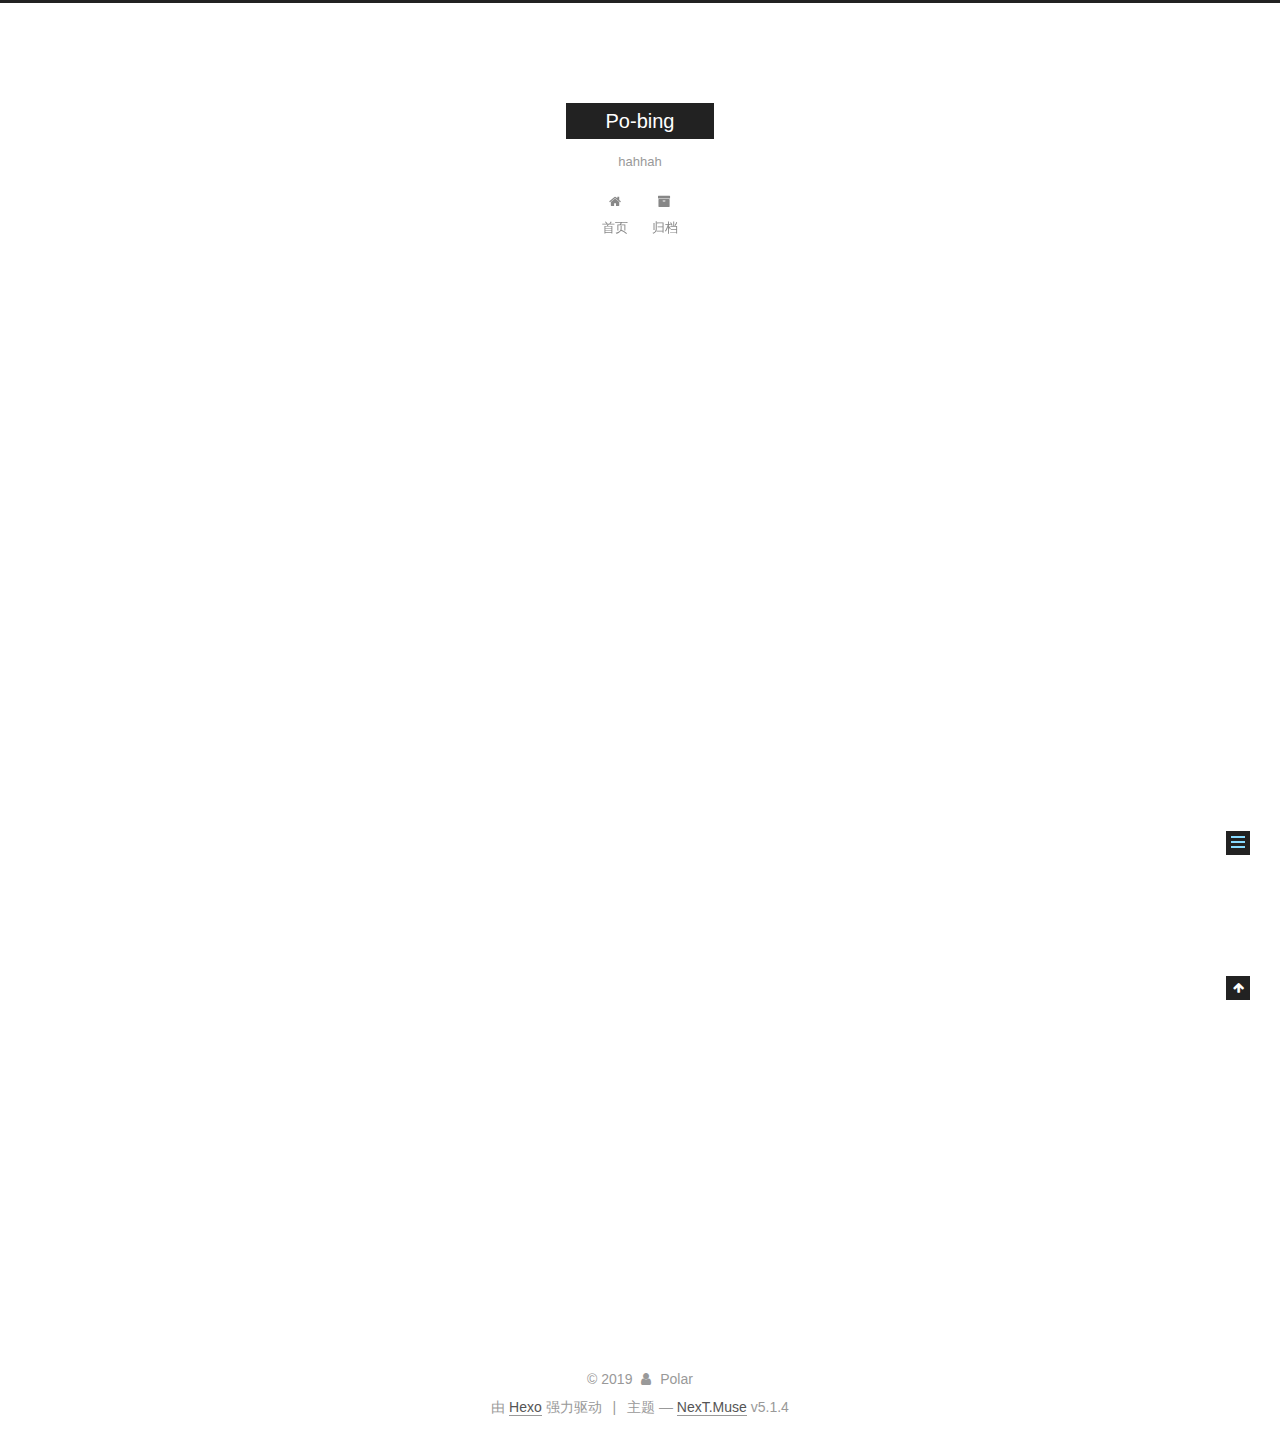
<file: 2019/01/05/hello-world/index.html>
<!DOCTYPE html>



  


<html class="theme-next muse use-motion" lang="zh-Hans">
<head><meta name="generator" content="Hexo 3.8.0">
  <meta charset="UTF-8">
<meta http-equiv="X-UA-Compatible" content="IE=edge">
<meta name="viewport" content="width=device-width, initial-scale=1, maximum-scale=1">
<meta name="theme-color" content="#222">









<meta http-equiv="Cache-Control" content="no-transform">
<meta http-equiv="Cache-Control" content="no-siteapp">
















  
  
  <link href="/lib/fancybox/source/jquery.fancybox.css?v=2.1.5" rel="stylesheet" type="text/css">







<link href="/lib/font-awesome/css/font-awesome.min.css?v=4.6.2" rel="stylesheet" type="text/css">

<link href="/css/main.css?v=5.1.4" rel="stylesheet" type="text/css">


  <link rel="apple-touch-icon" sizes="180x180" href="/images/apple-touch-icon-next.png?v=5.1.4">


  <link rel="icon" type="image/png" sizes="32x32" href="/images/favicon-32x32-next.png?v=5.1.4">


  <link rel="icon" type="image/png" sizes="16x16" href="/images/favicon-16x16-next.png?v=5.1.4">


  <link rel="mask-icon" href="/images/logo.svg?v=5.1.4" color="#222">





  <meta name="keywords" content="Hexo, NexT">










<meta name="description" content="Welcome to Hexo! This is your very first post. Check documentation for more info. If you get any problems when using Hexo, you can find the answer in troubleshooting or you can ask me on GitHub. Quick">
<meta name="keywords" content="摄影 写作">
<meta property="og:type" content="article">
<meta property="og:title" content="Hello World">
<meta property="og:url" content="http://yoursite.com/2019/01/05/hello-world/index.html">
<meta property="og:site_name" content="Po-bing">
<meta property="og:description" content="Welcome to Hexo! This is your very first post. Check documentation for more info. If you get any problems when using Hexo, you can find the answer in troubleshooting or you can ask me on GitHub. Quick">
<meta property="og:locale" content="zh-Hans">
<meta property="og:updated_time" content="2019-01-05T02:53:01.077Z">
<meta name="twitter:card" content="summary">
<meta name="twitter:title" content="Hello World">
<meta name="twitter:description" content="Welcome to Hexo! This is your very first post. Check documentation for more info. If you get any problems when using Hexo, you can find the answer in troubleshooting or you can ask me on GitHub. Quick">



<script type="text/javascript" id="hexo.configurations">
  var NexT = window.NexT || {};
  var CONFIG = {
    root: '/',
    scheme: 'Muse',
    version: '5.1.4',
    sidebar: {"position":"left","display":"post","offset":12,"b2t":false,"scrollpercent":false,"onmobile":false},
    fancybox: true,
    tabs: true,
    motion: {"enable":true,"async":false,"transition":{"post_block":"fadeIn","post_header":"slideDownIn","post_body":"slideDownIn","coll_header":"slideLeftIn","sidebar":"slideUpIn"}},
    duoshuo: {
      userId: '0',
      author: '博主'
    },
    algolia: {
      applicationID: '',
      apiKey: '',
      indexName: '',
      hits: {"per_page":10},
      labels: {"input_placeholder":"Search for Posts","hits_empty":"We didn't find any results for the search: ${query}","hits_stats":"${hits} results found in ${time} ms"}
    }
  };
</script>



  <link rel="canonical" href="http://yoursite.com/2019/01/05/hello-world/">





  <title>Hello World | Po-bing</title>
  








</head>

<body itemscope="" itemtype="http://schema.org/WebPage" lang="zh-Hans">

  
  
    
  

  <div class="container sidebar-position-left page-post-detail">
    <div class="headband"></div>

    <header id="header" class="header" itemscope="" itemtype="http://schema.org/WPHeader">
      <div class="header-inner"><div class="site-brand-wrapper">
  <div class="site-meta ">
    

    <div class="custom-logo-site-title">
      <a href="/" class="brand" rel="start">
        <span class="logo-line-before"><i></i></span>
        <span class="site-title">Po-bing</span>
        <span class="logo-line-after"><i></i></span>
      </a>
    </div>
      
        <p class="site-subtitle">hahhah</p>
      
  </div>

  <div class="site-nav-toggle">
    <button>
      <span class="btn-bar"></span>
      <span class="btn-bar"></span>
      <span class="btn-bar"></span>
    </button>
  </div>
</div>

<nav class="site-nav">
  

  
    <ul id="menu" class="menu">
      
        
        <li class="menu-item menu-item-home">
          <a href="/" rel="section">
            
              <i class="menu-item-icon fa fa-fw fa-home"></i> <br>
            
            首页
          </a>
        </li>
      
        
        <li class="menu-item menu-item-archives">
          <a href="/archives/" rel="section">
            
              <i class="menu-item-icon fa fa-fw fa-archive"></i> <br>
            
            归档
          </a>
        </li>
      

      
    </ul>
  

  
</nav>



 </div>
    </header>

    <main id="main" class="main">
      <div class="main-inner">
        <div class="content-wrap">
          <div id="content" class="content">
            

  <div id="posts" class="posts-expand">
    

  

  
  
  

  <article class="post post-type-normal" itemscope="" itemtype="http://schema.org/Article">
  
  
  
  <div class="post-block">
    <link itemprop="mainEntityOfPage" href="http://yoursite.com/2019/01/05/hello-world/">

    <span hidden itemprop="author" itemscope="" itemtype="http://schema.org/Person">
      <meta itemprop="name" content="Polar">
      <meta itemprop="description" content="">
      <meta itemprop="image" content="/images/avatar.gif">
    </span>

    <span hidden itemprop="publisher" itemscope="" itemtype="http://schema.org/Organization">
      <meta itemprop="name" content="Po-bing">
    </span>

    
      <header class="post-header">

        
        
          <h1 class="post-title" itemprop="name headline">Hello World</h1>
        

        <div class="post-meta">
          <span class="post-time">
            
              <span class="post-meta-item-icon">
                <i class="fa fa-calendar-o"></i>
              </span>
              
                <span class="post-meta-item-text">发表于</span>
              
              <time title="创建于" itemprop="dateCreated datePublished" datetime="2019-01-05T10:53:01+08:00">
                2019-01-05
              </time>
            

            

            
          </span>

          

          
            
          

          
          

          

          

          

        </div>
      </header>
    

    
    
    
    <div class="post-body" itemprop="articleBody">

      
      

      
        <p>Welcome to <a href="https://hexo.io/" target="_blank" rel="noopener">Hexo</a>! This is your very first post. Check <a href="https://hexo.io/docs/" target="_blank" rel="noopener">documentation</a> for more info. If you get any problems when using Hexo, you can find the answer in <a href="https://hexo.io/docs/troubleshooting.html" target="_blank" rel="noopener">troubleshooting</a> or you can ask me on <a href="https://github.com/hexojs/hexo/issues" target="_blank" rel="noopener">GitHub</a>.</p>
<h2 id="Quick-Start"><a href="#Quick-Start" class="headerlink" title="Quick Start"></a>Quick Start</h2><h3 id="Create-a-new-post"><a href="#Create-a-new-post" class="headerlink" title="Create a new post"></a>Create a new post</h3><figure class="highlight bash"><table><tr><td class="gutter"><pre><span class="line">1</span><br></pre></td><td class="code"><pre><span class="line">$ hexo new <span class="string">"My New Post"</span></span><br></pre></td></tr></table></figure>
<p>More info: <a href="https://hexo.io/docs/writing.html" target="_blank" rel="noopener">Writing</a></p>
<h3 id="Run-server"><a href="#Run-server" class="headerlink" title="Run server"></a>Run server</h3><figure class="highlight bash"><table><tr><td class="gutter"><pre><span class="line">1</span><br></pre></td><td class="code"><pre><span class="line">$ hexo server</span><br></pre></td></tr></table></figure>
<p>More info: <a href="https://hexo.io/docs/server.html" target="_blank" rel="noopener">Server</a></p>
<h3 id="Generate-static-files"><a href="#Generate-static-files" class="headerlink" title="Generate static files"></a>Generate static files</h3><figure class="highlight bash"><table><tr><td class="gutter"><pre><span class="line">1</span><br></pre></td><td class="code"><pre><span class="line">$ hexo generate</span><br></pre></td></tr></table></figure>
<p>More info: <a href="https://hexo.io/docs/generating.html" target="_blank" rel="noopener">Generating</a></p>
<h3 id="Deploy-to-remote-sites"><a href="#Deploy-to-remote-sites" class="headerlink" title="Deploy to remote sites"></a>Deploy to remote sites</h3><figure class="highlight bash"><table><tr><td class="gutter"><pre><span class="line">1</span><br></pre></td><td class="code"><pre><span class="line">$ hexo deploy</span><br></pre></td></tr></table></figure>
<p>More info: <a href="https://hexo.io/docs/deployment.html" target="_blank" rel="noopener">Deployment</a></p>

      
    </div>
    
    
    

    

    

    

    <footer class="post-footer">
      

      
      
      

      

      
      
    </footer>
  </div>
  
  
  
  </article>



    <div class="post-spread">
      
    </div>
  </div>


          </div>
          


          

  



        </div>
        
          
  
  <div class="sidebar-toggle">
    <div class="sidebar-toggle-line-wrap">
      <span class="sidebar-toggle-line sidebar-toggle-line-first"></span>
      <span class="sidebar-toggle-line sidebar-toggle-line-middle"></span>
      <span class="sidebar-toggle-line sidebar-toggle-line-last"></span>
    </div>
  </div>

  <aside id="sidebar" class="sidebar">
    
    <div class="sidebar-inner">

      

      
        <ul class="sidebar-nav motion-element">
          <li class="sidebar-nav-toc sidebar-nav-active" data-target="post-toc-wrap">
            文章目录
          </li>
          <li class="sidebar-nav-overview" data-target="site-overview-wrap">
            站点概览
          </li>
        </ul>
      

      <section class="site-overview-wrap sidebar-panel">
        <div class="site-overview">
          <div class="site-author motion-element" itemprop="author" itemscope="" itemtype="http://schema.org/Person">
            
              <p class="site-author-name" itemprop="name">Polar</p>
              <p class="site-description motion-element" itemprop="description">hello</p>
          </div>

          <nav class="site-state motion-element">

            
              <div class="site-state-item site-state-posts">
              
                <a href="/archives/">
              
                  <span class="site-state-item-count">1</span>
                  <span class="site-state-item-name">日志</span>
                </a>
              </div>
            

            

            

          </nav>

          

          

          
          

          
          

          

        </div>
      </section>

      
      <!--noindex-->
        <section class="post-toc-wrap motion-element sidebar-panel sidebar-panel-active">
          <div class="post-toc">

            
              
            

            
              <div class="post-toc-content"><ol class="nav"><li class="nav-item nav-level-2"><a class="nav-link" href="#Quick-Start"><span class="nav-number">1.</span> <span class="nav-text">Quick Start</span></a><ol class="nav-child"><li class="nav-item nav-level-3"><a class="nav-link" href="#Create-a-new-post"><span class="nav-number">1.1.</span> <span class="nav-text">Create a new post</span></a></li><li class="nav-item nav-level-3"><a class="nav-link" href="#Run-server"><span class="nav-number">1.2.</span> <span class="nav-text">Run server</span></a></li><li class="nav-item nav-level-3"><a class="nav-link" href="#Generate-static-files"><span class="nav-number">1.3.</span> <span class="nav-text">Generate static files</span></a></li><li class="nav-item nav-level-3"><a class="nav-link" href="#Deploy-to-remote-sites"><span class="nav-number">1.4.</span> <span class="nav-text">Deploy to remote sites</span></a></li></ol></li></ol></div>
            

          </div>
        </section>
      <!--/noindex-->
      

      

    </div>
  </aside>


        
      </div>
    </main>

    <footer id="footer" class="footer">
      <div class="footer-inner">
        <div class="copyright">&copy; <span itemprop="copyrightYear">2019</span>
  <span class="with-love">
    <i class="fa fa-user"></i>
  </span>
  <span class="author" itemprop="copyrightHolder">Polar</span>

  
</div>


  <div class="powered-by">由 <a class="theme-link" target="_blank" href="https://hexo.io">Hexo</a> 强力驱动</div>



  <span class="post-meta-divider">|</span>



  <div class="theme-info">主题 &mdash; <a class="theme-link" target="_blank" href="https://github.com/iissnan/hexo-theme-next">NexT.Muse</a> v5.1.4</div>




        







        
      </div>
    </footer>

    
      <div class="back-to-top">
        <i class="fa fa-arrow-up"></i>
        
      </div>
    

    

  </div>

  

<script type="text/javascript">
  if (Object.prototype.toString.call(window.Promise) !== '[object Function]') {
    window.Promise = null;
  }
</script>









  












  
  
    <script type="text/javascript" src="/lib/jquery/index.js?v=2.1.3"></script>
  

  
  
    <script type="text/javascript" src="/lib/fastclick/lib/fastclick.min.js?v=1.0.6"></script>
  

  
  
    <script type="text/javascript" src="/lib/jquery_lazyload/jquery.lazyload.js?v=1.9.7"></script>
  

  
  
    <script type="text/javascript" src="/lib/velocity/velocity.min.js?v=1.2.1"></script>
  

  
  
    <script type="text/javascript" src="/lib/velocity/velocity.ui.min.js?v=1.2.1"></script>
  

  
  
    <script type="text/javascript" src="/lib/fancybox/source/jquery.fancybox.pack.js?v=2.1.5"></script>
  


  


  <script type="text/javascript" src="/js/src/utils.js?v=5.1.4"></script>

  <script type="text/javascript" src="/js/src/motion.js?v=5.1.4"></script>



  
  

  
  <script type="text/javascript" src="/js/src/scrollspy.js?v=5.1.4"></script>
<script type="text/javascript" src="/js/src/post-details.js?v=5.1.4"></script>



  


  <script type="text/javascript" src="/js/src/bootstrap.js?v=5.1.4"></script>



  


  




	





  





  












  





  

  

  

  
  

  

  

  

</body>
</html>
</file>
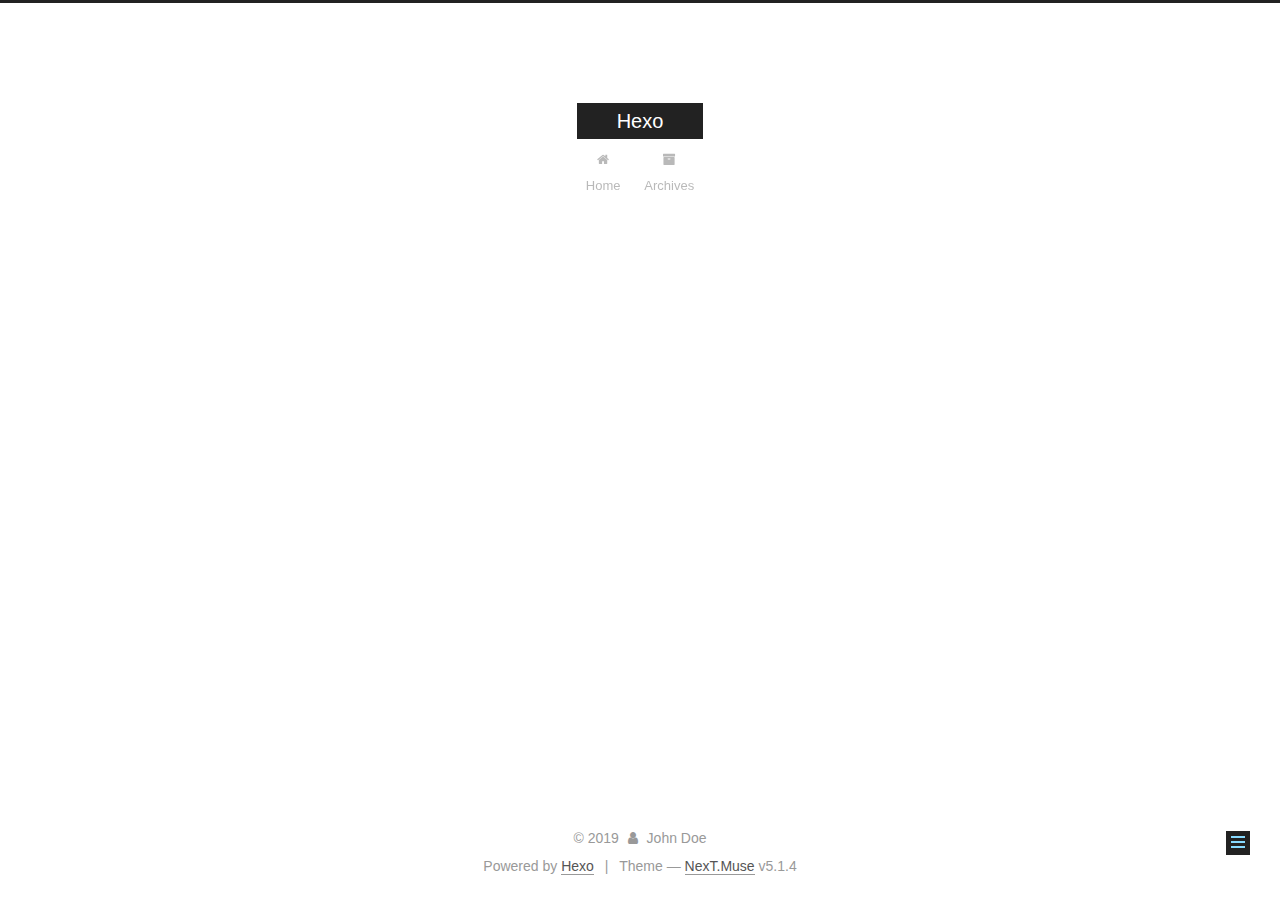
<file: 2019/01/05/hi-我来了/index.html>
<!DOCTYPE html>



  


<html class="theme-next muse use-motion" lang="">
<head><meta name="generator" content="Hexo 3.8.0">
  <meta charset="UTF-8">
<meta http-equiv="X-UA-Compatible" content="IE=edge">
<meta name="viewport" content="width=device-width, initial-scale=1, maximum-scale=1">
<meta name="theme-color" content="#222">









<meta http-equiv="Cache-Control" content="no-transform">
<meta http-equiv="Cache-Control" content="no-siteapp">
















  
  
  <link href="/lib/fancybox/source/jquery.fancybox.css?v=2.1.5" rel="stylesheet" type="text/css">







<link href="/lib/font-awesome/css/font-awesome.min.css?v=4.6.2" rel="stylesheet" type="text/css">

<link href="/css/main.css?v=5.1.4" rel="stylesheet" type="text/css">


  <link rel="apple-touch-icon" sizes="180x180" href="/images/apple-touch-icon-next.png?v=5.1.4">


  <link rel="icon" type="image/png" sizes="32x32" href="/images/favicon-32x32-next.png?v=5.1.4">


  <link rel="icon" type="image/png" sizes="16x16" href="/images/favicon-16x16-next.png?v=5.1.4">


  <link rel="mask-icon" href="/images/logo.svg?v=5.1.4" color="#222">





  <meta name="keywords" content="Hexo, NexT">










<meta property="og:type" content="article">
<meta property="og:title" content="hi  我来了">
<meta property="og:url" content="http://yoursite.com/2019/01/05/hi-我来了/index.html">
<meta property="og:site_name" content="Hexo">
<meta property="og:locale" content="default">
<meta property="og:updated_time" content="2019-01-05T03:01:11.489Z">
<meta name="twitter:card" content="summary">
<meta name="twitter:title" content="hi  我来了">



<script type="text/javascript" id="hexo.configurations">
  var NexT = window.NexT || {};
  var CONFIG = {
    root: '/',
    scheme: 'Muse',
    version: '5.1.4',
    sidebar: {"position":"left","display":"post","offset":12,"b2t":false,"scrollpercent":false,"onmobile":false},
    fancybox: true,
    tabs: true,
    motion: {"enable":true,"async":false,"transition":{"post_block":"fadeIn","post_header":"slideDownIn","post_body":"slideDownIn","coll_header":"slideLeftIn","sidebar":"slideUpIn"}},
    duoshuo: {
      userId: '0',
      author: 'Author'
    },
    algolia: {
      applicationID: '',
      apiKey: '',
      indexName: '',
      hits: {"per_page":10},
      labels: {"input_placeholder":"Search for Posts","hits_empty":"We didn't find any results for the search: ${query}","hits_stats":"${hits} results found in ${time} ms"}
    }
  };
</script>



  <link rel="canonical" href="http://yoursite.com/2019/01/05/hi-我来了/">





  <title>hi  我来了 | Hexo</title>
  








</head>

<body itemscope="" itemtype="http://schema.org/WebPage" lang="default">

  
  
    
  

  <div class="container sidebar-position-left page-post-detail">
    <div class="headband"></div>

    <header id="header" class="header" itemscope="" itemtype="http://schema.org/WPHeader">
      <div class="header-inner"><div class="site-brand-wrapper">
  <div class="site-meta ">
    

    <div class="custom-logo-site-title">
      <a href="/" class="brand" rel="start">
        <span class="logo-line-before"><i></i></span>
        <span class="site-title">Hexo</span>
        <span class="logo-line-after"><i></i></span>
      </a>
    </div>
      
        <p class="site-subtitle"></p>
      
  </div>

  <div class="site-nav-toggle">
    <button>
      <span class="btn-bar"></span>
      <span class="btn-bar"></span>
      <span class="btn-bar"></span>
    </button>
  </div>
</div>

<nav class="site-nav">
  

  
    <ul id="menu" class="menu">
      
        
        <li class="menu-item menu-item-home">
          <a href="/" rel="section">
            
              <i class="menu-item-icon fa fa-fw fa-home"></i> <br>
            
            Home
          </a>
        </li>
      
        
        <li class="menu-item menu-item-archives">
          <a href="/archives/" rel="section">
            
              <i class="menu-item-icon fa fa-fw fa-archive"></i> <br>
            
            Archives
          </a>
        </li>
      

      
    </ul>
  

  
</nav>



 </div>
    </header>

    <main id="main" class="main">
      <div class="main-inner">
        <div class="content-wrap">
          <div id="content" class="content">
            

  <div id="posts" class="posts-expand">
    

  

  
  
  

  <article class="post post-type-normal" itemscope="" itemtype="http://schema.org/Article">
  
  
  
  <div class="post-block">
    <link itemprop="mainEntityOfPage" href="http://yoursite.com/2019/01/05/hi-我来了/">

    <span hidden itemprop="author" itemscope="" itemtype="http://schema.org/Person">
      <meta itemprop="name" content="John Doe">
      <meta itemprop="description" content="">
      <meta itemprop="image" content="/images/avatar.gif">
    </span>

    <span hidden itemprop="publisher" itemscope="" itemtype="http://schema.org/Organization">
      <meta itemprop="name" content="Hexo">
    </span>

    
      <header class="post-header">

        
        
          <h1 class="post-title" itemprop="name headline">hi  我来了</h1>
        

        <div class="post-meta">
          <span class="post-time">
            
              <span class="post-meta-item-icon">
                <i class="fa fa-calendar-o"></i>
              </span>
              
                <span class="post-meta-item-text">Posted on</span>
              
              <time title="Post created" itemprop="dateCreated datePublished" datetime="2019-01-05T11:01:11+08:00">
                2019-01-05
              </time>
            

            

            
          </span>

          

          
            
          

          
          

          

          

          

        </div>
      </header>
    

    
    
    
    <div class="post-body" itemprop="articleBody">

      
      

      
        
      
    </div>
    
    
    

    

    

    

    <footer class="post-footer">
      

      
      
      

      
        <div class="post-nav">
          <div class="post-nav-next post-nav-item">
            
              <a href="/2019/01/05/hello-world/" rel="next" title="Hello World">
                <i class="fa fa-chevron-left"></i> Hello World
              </a>
            
          </div>

          <span class="post-nav-divider"></span>

          <div class="post-nav-prev post-nav-item">
            
              <a href="/2019/01/05/hahah-success/" rel="prev" title="hahah success">
                hahah success <i class="fa fa-chevron-right"></i>
              </a>
            
          </div>
        </div>
      

      
      
    </footer>
  </div>
  
  
  
  </article>



    <div class="post-spread">
      
    </div>
  </div>


          </div>
          


          

  



        </div>
        
          
  
  <div class="sidebar-toggle">
    <div class="sidebar-toggle-line-wrap">
      <span class="sidebar-toggle-line sidebar-toggle-line-first"></span>
      <span class="sidebar-toggle-line sidebar-toggle-line-middle"></span>
      <span class="sidebar-toggle-line sidebar-toggle-line-last"></span>
    </div>
  </div>

  <aside id="sidebar" class="sidebar">
    
    <div class="sidebar-inner">

      

      

      <section class="site-overview-wrap sidebar-panel sidebar-panel-active">
        <div class="site-overview">
          <div class="site-author motion-element" itemprop="author" itemscope="" itemtype="http://schema.org/Person">
            
              <p class="site-author-name" itemprop="name">John Doe</p>
              <p class="site-description motion-element" itemprop="description"></p>
          </div>

          <nav class="site-state motion-element">

            
              <div class="site-state-item site-state-posts">
              
                <a href="/archives/">
              
                  <span class="site-state-item-count">3</span>
                  <span class="site-state-item-name">posts</span>
                </a>
              </div>
            

            

            

          </nav>

          

          

          
          

          
          

          

        </div>
      </section>

      

      

    </div>
  </aside>


        
      </div>
    </main>

    <footer id="footer" class="footer">
      <div class="footer-inner">
        <div class="copyright">&copy; <span itemprop="copyrightYear">2019</span>
  <span class="with-love">
    <i class="fa fa-user"></i>
  </span>
  <span class="author" itemprop="copyrightHolder">John Doe</span>

  
</div>


  <div class="powered-by">Powered by <a class="theme-link" target="_blank" href="https://hexo.io">Hexo</a></div>



  <span class="post-meta-divider">|</span>



  <div class="theme-info">Theme &mdash; <a class="theme-link" target="_blank" href="https://github.com/iissnan/hexo-theme-next">NexT.Muse</a> v5.1.4</div>




        







        
      </div>
    </footer>

    
      <div class="back-to-top">
        <i class="fa fa-arrow-up"></i>
        
      </div>
    

    

  </div>

  

<script type="text/javascript">
  if (Object.prototype.toString.call(window.Promise) !== '[object Function]') {
    window.Promise = null;
  }
</script>









  












  
  
    <script type="text/javascript" src="/lib/jquery/index.js?v=2.1.3"></script>
  

  
  
    <script type="text/javascript" src="/lib/fastclick/lib/fastclick.min.js?v=1.0.6"></script>
  

  
  
    <script type="text/javascript" src="/lib/jquery_lazyload/jquery.lazyload.js?v=1.9.7"></script>
  

  
  
    <script type="text/javascript" src="/lib/velocity/velocity.min.js?v=1.2.1"></script>
  

  
  
    <script type="text/javascript" src="/lib/velocity/velocity.ui.min.js?v=1.2.1"></script>
  

  
  
    <script type="text/javascript" src="/lib/fancybox/source/jquery.fancybox.pack.js?v=2.1.5"></script>
  


  


  <script type="text/javascript" src="/js/src/utils.js?v=5.1.4"></script>

  <script type="text/javascript" src="/js/src/motion.js?v=5.1.4"></script>



  
  

  
  <script type="text/javascript" src="/js/src/scrollspy.js?v=5.1.4"></script>
<script type="text/javascript" src="/js/src/post-details.js?v=5.1.4"></script>



  


  <script type="text/javascript" src="/js/src/bootstrap.js?v=5.1.4"></script>



  


  




	





  





  












  





  

  

  

  
  

  

  

  

</body>
</html>
</file>
<file: css/main.css>
/* normalize.css v3.0.2 | MIT License | git.io/normalize */
html {
  font-family: sans-serif; /* 1 */
  -ms-text-size-adjust: 100%; /* 2 */
  -webkit-text-size-adjust: 100%; /* 2 */
}
body {
  margin: 0;
}
article,
aside,
details,
figcaption,
figure,
footer,
header,
hgroup,
main,
menu,
nav,
section,
summary {
  display: block;
}
audio,
canvas,
progress,
video {
  display: inline-block; /* 1 */
  vertical-align: baseline; /* 2 */
}
audio:not([controls]) {
  display: none;
  height: 0;
}
[hidden],
template {
  display: none;
}
a {
  background-color: transparent;
}
a:active,
a:hover {
  outline: 0;
}
abbr[title] {
  border-bottom: 1px dotted;
}
b,
strong {
  font-weight: bold;
}
dfn {
  font-style: italic;
}
h1 {
  font-size: 2em;
  margin: 0.67em 0;
}
mark {
  background: #ff0;
  color: #000;
}
small {
  font-size: 80%;
}
sub,
sup {
  font-size: 75%;
  line-height: 0;
  position: relative;
  vertical-align: baseline;
}
sup {
  top: -0.5em;
}
sub {
  bottom: -0.25em;
}
img {
  border: 0;
}
svg:not(:root) {
  overflow: hidden;
}
figure {
  margin: 1em 40px;
}
hr {
  -moz-box-sizing: content-box;
  box-sizing: content-box;
  height: 0;
}
pre {
  overflow: auto;
}
code,
kbd,
pre,
samp {
  font-family: monospace, monospace;
  font-size: 1em;
}
button,
input,
optgroup,
select,
textarea {
  color: inherit; /* 1 */
  font: inherit; /* 2 */
  margin: 0; /* 3 */
}
button {
  overflow: visible;
}
button,
select {
  text-transform: none;
}
button,
html input[type="button"],
input[type="reset"],
input[type="submit"] {
  -webkit-appearance: button; /* 2 */
  cursor: pointer; /* 3 */
}
button[disabled],
html input[disabled] {
  cursor: default;
}
button::-moz-focus-inner,
input::-moz-focus-inner {
  border: 0;
  padding: 0;
}
input {
  line-height: normal;
}
input[type="checkbox"],
input[type="radio"] {
  box-sizing: border-box; /* 1 */
  padding: 0; /* 2 */
}
input[type="number"]::-webkit-inner-spin-button,
input[type="number"]::-webkit-outer-spin-button {
  height: auto;
}
input[type="search"] {
  -webkit-appearance: textfield; /* 1 */
  -moz-box-sizing: content-box;
  -webkit-box-sizing: content-box; /* 2 */
  box-sizing: content-box;
}
input[type="search"]::-webkit-search-cancel-button,
input[type="search"]::-webkit-search-decoration {
  -webkit-appearance: none;
}
fieldset {
  border: 1px solid #c0c0c0;
  margin: 0 2px;
  padding: 0.35em 0.625em 0.75em;
}
legend {
  border: 0; /* 1 */
  padding: 0; /* 2 */
}
textarea {
  overflow: auto;
}
optgroup {
  font-weight: bold;
}
table {
  border-collapse: collapse;
  border-spacing: 0;
}
td,
th {
  padding: 0;
}
::selection {
  background: #262a30;
  color: #fff;
}
body {
  position: relative;
  font-family: 'Lato', "PingFang SC", "Microsoft YaHei", sans-serif;
  font-size: 14px;
  line-height: 2;
  color: #555;
  background: #fff;
}
@media (max-width: 767px) {
  body {
    padding-right: 0 !important;
  }
}
@media (min-width: 768px) and (max-width: 991px) {
  body {
    padding-right: 0 !important;
  }
}
@media (min-width: 1600px) {
  body {
    font-size: 16px;
  }
}
h1,
h2,
h3,
h4,
h5,
h6 {
  margin: 0;
  padding: 0;
  font-weight: bold;
  line-height: 1.5;
  font-family: 'Lato', "PingFang SC", "Microsoft YaHei", sans-serif;
}
h2,
h3,
h4,
h5,
h6 {
  margin: 20px 0 15px;
}
h1 {
  font-size: 22px;
}
@media (max-width: 767px) {
  h1 {
    font-size: 18px;
  }
}
h2 {
  font-size: 20px;
}
@media (max-width: 767px) {
  h2 {
    font-size: 16px;
  }
}
h3 {
  font-size: 18px;
}
@media (max-width: 767px) {
  h3 {
    font-size: 14px;
  }
}
h4 {
  font-size: 16px;
}
@media (max-width: 767px) {
  h4 {
    font-size: 12px;
  }
}
h5 {
  font-size: 14px;
}
@media (max-width: 767px) {
  h5 {
    font-size: 10px;
  }
}
h6 {
  font-size: 12px;
}
@media (max-width: 767px) {
  h6 {
    font-size: 8px;
  }
}
p {
  margin: 0 0 20px 0;
}
a {
  color: #555;
  text-decoration: none;
  outline: none;
  border-bottom: 1px solid #999;
  word-wrap: break-word;
}
a:hover {
  color: #222;
  border-bottom-color: #222;
}
blockquote {
  margin: 0;
  padding: 0;
}
img {
  display: block;
  margin: auto;
  max-width: 100%;
  height: auto;
}
hr {
  margin: 40px 0;
  height: 3px;
  border: none;
  background-color: #ddd;
  background-image: repeating-linear-gradient(-45deg, #fff, #fff 4px, transparent 4px, transparent 8px);
}
blockquote {
  padding: 0 15px;
  color: #666;
  border-left: 4px solid #ddd;
}
blockquote cite::before {
  content: "-";
  padding: 0 5px;
}
dt {
  font-weight: 700;
}
dd {
  margin: 0;
  padding: 0;
}
kbd {
  border: 1px solid #ccc;
  border-radius: 0.2em;
  box-shadow: 0.1em 0.1em 0.2em rgba(0,0,0,0.1);
  background-color: #f9f9f9;
  font-family: inherit;
  background-image: -webkit-linear-gradient(top, #eee, #fff, #eee);
  padding: 0.1em 0.3em;
  white-space: nowrap;
}
.text-left {
  text-align: left;
}
.text-center {
  text-align: center;
}
.text-right {
  text-align: right;
}
.text-justify {
  text-align: justify;
}
.text-nowrap {
  white-space: nowrap;
}
.text-lowercase {
  text-transform: lowercase;
}
.text-uppercase {
  text-transform: uppercase;
}
.text-capitalize {
  text-transform: capitalize;
}
.center-block {
  display: block;
  margin-left: auto;
  margin-right: auto;
}
.clearfix:before,
.clearfix:after {
  content: " ";
  display: table;
}
.clearfix:after {
  clear: both;
}
.pullquote {
  width: 45%;
}
.pullquote.left {
  float: left;
  margin-left: 5px;
  margin-right: 10px;
}
.pullquote.right {
  float: right;
  margin-left: 10px;
  margin-right: 5px;
}
.affix.affix.affix {
  position: fixed;
}
.translation {
  margin-top: -20px;
  font-size: 14px;
  color: #999;
}
.scrollbar-measure {
  width: 100px;
  height: 100px;
  overflow: scroll;
  position: absolute;
  top: -9999px;
}
.use-motion .motion-element {
  opacity: 0;
}
table {
  margin: 20px 0;
  width: 100%;
  border-collapse: collapse;
  border-spacing: 0;
  border: 1px solid #ddd;
  font-size: 14px;
  table-layout: fixed;
  word-wrap: break-all;
}
table>tbody>tr:nth-of-type(odd) {
  background-color: #f9f9f9;
}
table>tbody>tr:hover {
  background-color: #f5f5f5;
}
caption,
th,
td {
  padding: 8px;
  text-align: left;
  vertical-align: middle;
  font-weight: normal;
}
th,
td {
  border-bottom: 3px solid #ddd;
  border-right: 1px solid #eee;
}
th {
  padding-bottom: 10px;
  font-weight: 700;
}
td {
  border-bottom-width: 1px;
}
html,
body {
  height: 100%;
}
.container {
  position: relative;
  min-height: 100%;
}
.header-inner {
  margin: 0 auto;
  padding: 100px 0 70px;
  width: 700px;
}
@media (min-width: 1600px) {
  .container .header-inner {
    width: 900px;
  }
}
.main {
  padding-bottom: 150px;
}
.main-inner {
  margin: 0 auto;
  width: 700px;
}
@media (min-width: 1600px) {
  .container .main-inner {
    width: 900px;
  }
}
.footer {
  position: absolute;
  left: 0;
  bottom: 0;
  width: 100%;
  min-height: 50px;
}
.footer-inner {
  box-sizing: border-box;
  margin: 20px auto;
  width: 700px;
}
@media (min-width: 1600px) {
  .container .footer-inner {
    width: 900px;
  }
}
pre,
.highlight {
  overflow: auto;
  margin: 20px 0;
  padding: 0;
  font-size: 13px;
  color: #4d4d4c;
  background: #f7f7f7;
  line-height: 1.6;
}
pre,
code {
  font-family: consolas, Menlo, "PingFang SC", "Microsoft YaHei", monospace;
}
code {
  padding: 2px 4px;
  word-wrap: break-word;
  color: #555;
  background: #eee;
  border-radius: 3px;
  font-size: 13px;
}
pre {
  padding: 10px;
}
pre code {
  padding: 0;
  color: #4d4d4c;
  background: none;
  text-shadow: none;
}
.highlight {
  border-radius: 1px;
}
.highlight pre {
  border: none;
  margin: 0;
  padding: 10px 0;
}
.highlight table {
  margin: 0;
  width: auto;
  border: none;
}
.highlight td {
  border: none;
  padding: 0;
}
.highlight figcaption {
  font-size: 1em;
  color: #4d4d4c;
  line-height: 1em;
  margin-bottom: 1em;
}
.highlight figcaption:before,
.highlight figcaption:after {
  content: " ";
  display: table;
}
.highlight figcaption:after {
  clear: both;
}
.highlight figcaption a {
  float: right;
  color: #4d4d4c;
}
.highlight figcaption a:hover {
  border-bottom-color: #4d4d4c;
}
.highlight .gutter pre {
  padding-left: 10px;
  padding-right: 10px;
  color: #869194;
  text-align: right;
  background-color: #eff2f3;
}
.highlight .code pre {
  width: 100%;
  padding-left: 10px;
  padding-right: 10px;
  background-color: #f7f7f7;
}
.highlight .line {
  height: 20px;
}
.gutter {
  -webkit-user-select: none;
  -moz-user-select: none;
  -ms-user-select: none;
  user-select: none;
}
.gist table {
  width: auto;
}
.gist table td {
  border: none;
}
pre .deletion {
  background: #fdd;
}
pre .addition {
  background: #dfd;
}
pre .meta {
  color: #8959a8;
}
pre .comment {
  color: #8e908c;
}
pre .variable,
pre .attribute,
pre .tag,
pre .regexp,
pre .ruby .constant,
pre .xml .tag .title,
pre .xml .pi,
pre .xml .doctype,
pre .html .doctype,
pre .css .id,
pre .css .class,
pre .css .pseudo {
  color: #c82829;
}
pre .number,
pre .preprocessor,
pre .built_in,
pre .literal,
pre .params,
pre .constant,
pre .command {
  color: #f5871f;
}
pre .ruby .class .title,
pre .css .rules .attribute,
pre .string,
pre .value,
pre .inheritance,
pre .header,
pre .ruby .symbol,
pre .xml .cdata,
pre .special,
pre .number,
pre .formula {
  color: #718c00;
}
pre .title,
pre .css .hexcolor {
  color: #3e999f;
}
pre .function,
pre .python .decorator,
pre .python .title,
pre .ruby .function .title,
pre .ruby .title .keyword,
pre .perl .sub,
pre .javascript .title,
pre .coffeescript .title {
  color: #4271ae;
}
pre .keyword,
pre .javascript .function {
  color: #8959a8;
}
.full-image.full-image.full-image.full-image {
  border: none;
  max-width: 100%;
  width: auto;
  margin: 20px auto 25px;
}
@media (min-width: 992px) {
  .full-image.full-image.full-image.full-image {
    max-width: none;
    width: 110%;
    margin: 25px -5%;
  }
}
.blockquote-center,
.page-home .post-type-quote blockquote,
.page-post-detail .post-type-quote blockquote {
  position: relative;
  margin: 40px 0;
  padding: 0;
  border-left: none;
  text-align: center;
}
.blockquote-center::before,
.page-home .post-type-quote blockquote::before,
.page-post-detail .post-type-quote blockquote::before,
.blockquote-center::after,
.page-home .post-type-quote blockquote::after,
.page-post-detail .post-type-quote blockquote::after {
  position: absolute;
  content: ' ';
  display: block;
  width: 100%;
  height: 24px;
  opacity: 0.2;
  background-repeat: no-repeat;
  background-position: 0 -6px;
  background-size: 22px 22px;
}
.blockquote-center::before,
.page-home .post-type-quote blockquote::before,
.page-post-detail .post-type-quote blockquote::before {
  top: -20px;
  background-image: url("../images/quote-l.svg");
  border-top: 1px solid #ccc;
}
.blockquote-center::after,
.page-home .post-type-quote blockquote::after,
.page-post-detail .post-type-quote blockquote::after {
  bottom: -20px;
  background-image: url("../images/quote-r.svg");
  border-bottom: 1px solid #ccc;
  background-position: 100% 8px;
}
.blockquote-center p,
.page-home .post-type-quote blockquote p,
.page-post-detail .post-type-quote blockquote p,
.blockquote-center div,
.page-home .post-type-quote blockquote div,
.page-post-detail .post-type-quote blockquote div {
  text-align: center;
}
.post .post-body .group-picture img {
  box-sizing: border-box;
  padding: 0 3px;
  border: none;
}
.post .group-picture-row {
  overflow: hidden;
  margin-top: 6px;
}
.post .group-picture-row:first-child {
  margin-top: 0;
}
.post .group-picture-column {
  float: left;
}
.page-post-detail .post-body .group-picture-column {
  float: none;
  margin-top: 10px;
  width: auto !important;
}
.page-post-detail .post-body .group-picture-column img {
  margin: 0 auto;
}
.page-archive .group-picture-container {
  overflow: hidden;
}
.page-archive .group-picture-row {
  float: left;
}
.page-archive .group-picture-row:first-child {
  margin-top: 6px;
}
.page-archive .group-picture-column {
  max-width: 150px;
  max-height: 150px;
}
.post-body .note {
  position: relative;
  padding: 15px;
  margin-bottom: 20px;
  border: 1px solid #eee;
  border-left-width: 5px;
  border-radius: 3px;
}
.post-body .note h2,
.post-body .note h3,
.post-body .note h4,
.post-body .note h5,
.post-body .note h6 {
  margin-top: 0;
  margin-bottom: 0;
  border-bottom: initial;
  padding-top: 0 !important;
}
.post-body .note p:first-child,
.post-body .note ul:first-child,
.post-body .note ol:first-child,
.post-body .note table:first-child,
.post-body .note pre:first-child,
.post-body .note blockquote:first-child {
  margin-top: 0;
}
.post-body .note p:last-child,
.post-body .note ul:last-child,
.post-body .note ol:last-child,
.post-body .note table:last-child,
.post-body .note pre:last-child,
.post-body .note blockquote:last-child {
  margin-bottom: 0;
}
.post-body .note.default {
  border-left-color: #777;
}
.post-body .note.default h2,
.post-body .note.default h3,
.post-body .note.default h4,
.post-body .note.default h5,
.post-body .note.default h6 {
  color: #777;
}
.post-body .note.primary {
  border-left-color: #6f42c1;
}
.post-body .note.primary h2,
.post-body .note.primary h3,
.post-body .note.primary h4,
.post-body .note.primary h5,
.post-body .note.primary h6 {
  color: #6f42c1;
}
.post-body .note.info {
  border-left-color: #428bca;
}
.post-body .note.info h2,
.post-body .note.info h3,
.post-body .note.info h4,
.post-body .note.info h5,
.post-body .note.info h6 {
  color: #428bca;
}
.post-body .note.success {
  border-left-color: #5cb85c;
}
.post-body .note.success h2,
.post-body .note.success h3,
.post-body .note.success h4,
.post-body .note.success h5,
.post-body .note.success h6 {
  color: #5cb85c;
}
.post-body .note.warning {
  border-left-color: #f0ad4e;
}
.post-body .note.warning h2,
.post-body .note.warning h3,
.post-body .note.warning h4,
.post-body .note.warning h5,
.post-body .note.warning h6 {
  color: #f0ad4e;
}
.post-body .note.danger {
  border-left-color: #d9534f;
}
.post-body .note.danger h2,
.post-body .note.danger h3,
.post-body .note.danger h4,
.post-body .note.danger h5,
.post-body .note.danger h6 {
  color: #d9534f;
}
.post-body .label {
  display: inline;
  padding: 0 2px;
  white-space: nowrap;
}
.post-body .label.default {
  background-color: #f0f0f0;
}
.post-body .label.primary {
  background-color: #efe6f7;
}
.post-body .label.info {
  background-color: #e5f2f8;
}
.post-body .label.success {
  background-color: #e7f4e9;
}
.post-body .label.warning {
  background-color: #fcf6e1;
}
.post-body .label.danger {
  background-color: #fae8eb;
}
.post-body .tabs {
  position: relative;
  display: block;
  margin-bottom: 20px;
  padding-top: 10px;
}
.post-body .tabs ul.nav-tabs {
  margin: 0;
  padding: 0;
  display: flex;
  margin-bottom: -1px;
}
@media (max-width: 413px) {
  .post-body .tabs ul.nav-tabs {
    display: block;
    margin-bottom: 5px;
  }
}
.post-body .tabs ul.nav-tabs li.tab {
  list-style-type: none !important;
  margin: 0 0.25em 0 0;
  border-top: 3px solid transparent;
  border-left: 1px solid transparent;
  border-right: 1px solid transparent;
}
@media (max-width: 413px) {
  .post-body .tabs ul.nav-tabs li.tab {
    margin: initial;
    border-top: 1px solid transparent;
    border-left: 3px solid transparent;
    border-right: 1px solid transparent;
    border-bottom: 1px solid transparent;
  }
}
.post-body .tabs ul.nav-tabs li.tab a {
  outline: 0;
  border-bottom: initial;
  display: block;
  line-height: 1.8em;
  padding: 0.25em 0.75em;
  transition-duration: 0.2s;
  transition-timing-function: ease-out;
  transition-delay: 0s;
}
.post-body .tabs ul.nav-tabs li.tab a i {
  width: 1.285714285714286em;
}
.post-body .tabs ul.nav-tabs li.tab.active {
  border-top: 3px solid #fc6423;
  border-left: 1px solid #ddd;
  border-right: 1px solid #ddd;
  background-color: #fff;
}
@media (max-width: 413px) {
  .post-body .tabs ul.nav-tabs li.tab.active {
    border-top: 1px solid #ddd;
    border-left: 3px solid #fc6423;
    border-right: 1px solid #ddd;
    border-bottom: 1px solid #ddd;
  }
}
.post-body .tabs ul.nav-tabs li.tab.active a {
  cursor: default;
  color: #555;
}
.post-body .tabs .tab-content {
  background-color: #fff;
}
.post-body .tabs .tab-content .tab-pane {
  border: 1px solid #ddd;
  padding: 20px 20px 0 20px;
}
.post-body .tabs .tab-content .tab-pane:not(.active) {
  display: none !important;
}
.post-body .tabs .tab-content .tab-pane.active {
  display: block !important;
}
.btn {
  display: inline-block;
  padding: 0 20px;
  font-size: 14px;
  color: #fff;
  background: #222;
  border: 2px solid #222;
  text-decoration: none;
  border-radius: 0;
  transition-property: background-color;
  transition-duration: 0.2s;
  transition-timing-function: ease-in-out;
  transition-delay: 0s;
  line-height: 2;
}
.btn:hover {
  border-color: #222;
  color: #222;
  background: #fff;
}
.btn +.btn {
  margin: 0 0 8px 8px;
}
.btn .fa-fw {
  width: 1.285714285714286em;
  text-align: left;
}
.btn-bar {
  display: block;
  width: 22px;
  height: 2px;
  background: #555;
  border-radius: 1px;
}
.btn-bar+.btn-bar {
  margin-top: 4px;
}
.pagination {
  margin: 120px 0 40px;
  text-align: center;
  border-top: 1px solid #eee;
}
.page-number-basic,
.pagination .prev,
.pagination .next,
.pagination .page-number,
.pagination .space {
  display: inline-block;
  position: relative;
  top: -1px;
  margin: 0 10px;
  padding: 0 11px;
}
@media (max-width: 767px) {
  .page-number-basic,
  .pagination .prev,
  .pagination .next,
  .pagination .page-number,
  .pagination .space {
    margin: 0 5px;
  }
}
.pagination .prev,
.pagination .next,
.pagination .page-number {
  border-bottom: 0;
  border-top: 1px solid #eee;
  transition-property: border-color;
  transition-duration: 0.2s;
  transition-timing-function: ease-in-out;
  transition-delay: 0s;
}
.pagination .prev:hover,
.pagination .next:hover,
.pagination .page-number:hover {
  border-top-color: #222;
}
.pagination .space {
  padding: 0;
  margin: 0;
}
.pagination .prev {
  margin-left: 0;
}
.pagination .next {
  margin-right: 0;
}
.pagination .page-number.current {
  color: #fff;
  background: #ccc;
  border-top-color: #ccc;
}
@media (max-width: 767px) {
  .pagination {
    border-top: none;
  }
  .pagination .prev,
  .pagination .next,
  .pagination .page-number {
    margin-bottom: 10px;
    border-top: 0;
    border-bottom: 1px solid #eee;
    padding: 0 10px;
  }
  .pagination .prev:hover,
  .pagination .next:hover,
  .pagination .page-number:hover {
    border-bottom-color: #222;
  }
}
.comments {
  margin: 60px 20px 0;
}
.tag-cloud {
  text-align: center;
}
.tag-cloud a {
  display: inline-block;
  margin: 10px;
}
.back-to-top {
  box-sizing: border-box;
  position: fixed;
  bottom: -100px;
  right: 30px;
  z-index: 1050;
  padding: 0 6px;
  width: 24px;
  background: #222;
  font-size: 12px;
  opacity: 1;
  color: #fff;
  cursor: pointer;
  text-align: center;
  -webkit-transform: translateZ(0);
  transition-property: bottom;
  transition-duration: 0.2s;
  transition-timing-function: ease-in-out;
  transition-delay: 0s;
}
@media (min-width: 768px) and (max-width: 991px) {
  .back-to-top {
    display: none !important;
  }
}
@media (max-width: 767px) {
  .back-to-top {
    display: none !important;
  }
}
.back-to-top.back-to-top-on {
  bottom: 19px;
}
.header {
  background: transparent;
}
.header-inner {
  position: relative;
}
.headband {
  height: 3px;
  background: #222;
}
.site-meta {
  margin: 0;
  text-align: center;
}
@media (max-width: 767px) {
  .site-meta {
    text-align: center;
  }
}
.brand {
  position: relative;
  display: inline-block;
  padding: 0 40px;
  color: #fff;
  background: #222;
  border-bottom: none;
}
.brand:hover {
  color: #fff;
}
.logo {
  display: inline-block;
  margin-right: 5px;
  line-height: 36px;
  vertical-align: top;
}
.site-title {
  display: inline-block;
  vertical-align: top;
  line-height: 36px;
  font-size: 20px;
  font-weight: normal;
  font-family: 'Lato', "PingFang SC", "Microsoft YaHei", sans-serif;
}
.site-subtitle {
  margin-top: 10px;
  font-size: 13px;
  color: #999;
}
.use-motion .brand {
  opacity: 0;
}
.use-motion .logo,
.use-motion .site-title,
.use-motion .site-subtitle {
  opacity: 0;
  position: relative;
  top: -10px;
}
.site-nav-toggle {
  display: none;
  position: absolute;
  top: 10px;
  left: 10px;
}
@media (max-width: 767px) {
  .site-nav-toggle {
    display: block;
  }
}
.site-nav-toggle button {
  margin-top: 2px;
  padding: 9px 10px;
  background: transparent;
  border: none;
}
@media (max-width: 767px) {
  .site-nav {
    display: none;
    margin: 0 -10px;
    padding: 0 10px;
    clear: both;
    border-top: 1px solid #ddd;
  }
}
@media (min-width: 768px) and (max-width: 991px) {
  .site-nav {
    display: block !important;
  }
}
@media (min-width: 992px) {
  .site-nav {
    display: block !important;
  }
}
.menu {
  margin-top: 20px;
  padding-left: 0;
  text-align: center;
}
.menu .menu-item {
  display: inline-block;
  margin: 0 10px;
  list-style: none;
}
@media screen and (max-width: 767px) {
  .menu .menu-item {
    margin-top: 10px;
  }
}
.menu .menu-item a {
  display: block;
  font-size: 13px;
  line-height: inherit;
  border-bottom: 1px solid transparent;
  transition-property: border-color;
  transition-duration: 0.2s;
  transition-timing-function: ease-in-out;
  transition-delay: 0s;
}
.menu .menu-item a:hover {
  border-bottom-color: #222;
}
.menu .menu-item .fa {
  margin-right: 5px;
}
.use-motion .menu-item {
  opacity: 0;
}
.post-body {
  font-family: 'Lato', "PingFang SC", "Microsoft YaHei", sans-serif;
}
@media (max-width: 767px) {
  .post-body {
    word-break: break-word;
  }
}
.post-body .fancybox img {
  display: block !important;
  margin: 0 auto;
  cursor: pointer;
  cursor: zoom-in;
  cursor: -webkit-zoom-in;
}
.post-body .image-caption,
.post-body .figure .caption {
  margin: -20px auto 15px;
  text-align: center;
  font-size: 14px;
  color: #999;
  font-weight: bold;
  line-height: 1;
}
.post-sticky-flag {
  display: inline-block;
  font-size: 16px;
  -ms-transform: rotate(30deg);
  -webkit-transform: rotate(30deg);
  -moz-transform: rotate(30deg);
  -ms-transform: rotate(30deg);
  -o-transform: rotate(30deg);
  transform: rotate(30deg);
}
.use-motion .post-block,
.use-motion .pagination,
.use-motion .comments {
  opacity: 0;
}
.use-motion .post-header {
  opacity: 0;
}
.use-motion .post-body {
  opacity: 0;
}
.use-motion .collection-title {
  opacity: 0;
}
.posts-expand {
  padding-top: 40px;
}
@media (max-width: 767px) {
  .posts-expand {
    margin: 0 20px;
  }
  .post-body pre .gutter pre {
    padding-right: 10px;
  }
  .post-body .highlight {
    margin-left: 0px;
    margin-right: 0px;
    padding: 0;
  }
  .post-body .highlight .gutter pre {
    padding-right: 10px;
  }
}
@media (min-width: 992px) {
  .posts-expand .post-body {
    text-align: justify;
  }
}
.posts-expand .post-body h2,
.posts-expand .post-body h3,
.posts-expand .post-body h4,
.posts-expand .post-body h5,
.posts-expand .post-body h6 {
  padding-top: 10px;
}
.posts-expand .post-body h2 .header-anchor,
.posts-expand .post-body h3 .header-anchor,
.posts-expand .post-body h4 .header-anchor,
.posts-expand .post-body h5 .header-anchor,
.posts-expand .post-body h6 .header-anchor {
  float: right;
  margin-left: 10px;
  color: #ccc;
  border-bottom-style: none;
  visibility: hidden;
}
.posts-expand .post-body h2 .header-anchor:hover,
.posts-expand .post-body h3 .header-anchor:hover,
.posts-expand .post-body h4 .header-anchor:hover,
.posts-expand .post-body h5 .header-anchor:hover,
.posts-expand .post-body h6 .header-anchor:hover {
  color: inherit;
}
.posts-expand .post-body h2:hover .header-anchor,
.posts-expand .post-body h3:hover .header-anchor,
.posts-expand .post-body h4:hover .header-anchor,
.posts-expand .post-body h5:hover .header-anchor,
.posts-expand .post-body h6:hover .header-anchor {
  visibility: visible;
}
.posts-expand .post-body ul li {
  list-style: circle;
}
.posts-expand .post-body img {
  box-sizing: border-box;
  margin: auto;
  padding: 3px;
  border: 1px solid #ddd;
}
.posts-expand .post-body .fancybox img {
  margin: 0 auto 25px;
}
@media (max-width: 767px) {
  .posts-collapse {
    margin: 0 20px;
  }
  .posts-collapse .post-title,
  .posts-collapse .post-meta {
    display: block;
    width: auto;
    text-align: left;
  }
}
.posts-collapse {
  position: relative;
  z-index: 1010;
  margin-left: 55px;
}
.posts-collapse::after {
  content: " ";
  position: absolute;
  top: 20px;
  left: 0;
  margin-left: -2px;
  width: 4px;
  height: 100%;
  background: #f5f5f5;
  z-index: -1;
}
@media (max-width: 767px) {
  .posts-collapse {
    margin: 0 20px;
  }
}
.posts-collapse .collection-title {
  position: relative;
  margin: 60px 0;
}
.posts-collapse .collection-title h1,
.posts-collapse .collection-title h2 {
  margin-left: 20px;
}
.posts-collapse .collection-title small {
  color: #bbb;
  margin-left: 5px;
}
.posts-collapse .collection-title::before {
  content: " ";
  position: absolute;
  left: 0;
  top: 50%;
  margin-left: -4px;
  margin-top: -4px;
  width: 8px;
  height: 8px;
  background: #bbb;
  border-radius: 50%;
}
.posts-collapse .post {
  margin: 30px 0;
}
.posts-collapse .post-header {
  position: relative;
  transition-duration: 0.2s;
  transition-timing-function: ease-in-out;
  transition-delay: 0s;
  transition-property: border;
  border-bottom: 1px dashed #ccc;
}
.posts-collapse .post-header::before {
  content: " ";
  position: absolute;
  left: 0;
  top: 12px;
  width: 6px;
  height: 6px;
  margin-left: -4px;
  background: #bbb;
  border-radius: 50%;
  border: 1px solid #fff;
  transition-duration: 0.2s;
  transition-timing-function: ease-in-out;
  transition-delay: 0s;
  transition-property: background;
}
.posts-collapse .post-header:hover {
  border-bottom-color: #666;
}
.posts-collapse .post-header:hover::before {
  background: #222;
}
.posts-collapse .post-meta {
  position: absolute;
  font-size: 12px;
  left: 20px;
  top: 5px;
}
.posts-collapse .post-comments-count {
  display: none;
}
.posts-collapse .post-title {
  margin-left: 60px;
  font-size: 16px;
  font-weight: normal;
  line-height: inherit;
}
.posts-collapse .post-title::after {
  margin-left: 3px;
  opacity: 0.6;
}
.posts-collapse .post-title a {
  color: #666;
  border-bottom: none;
}
.page-home .post-type-quote .post-header,
.page-post-detail .post-type-quote .post-header,
.page-home .post-type-quote .post-tags,
.page-post-detail .post-type-quote .post-tags {
  display: none;
}
.posts-expand .post-title {
  text-align: center;
  word-break: break-word;
  font-weight: 400;
}
.posts-expand .post-title-link {
  display: inline-block;
  position: relative;
  color: #555;
  border-bottom: none;
  line-height: 1.2;
  vertical-align: top;
}
.posts-expand .post-title-link::before {
  content: "";
  position: absolute;
  width: 100%;
  height: 2px;
  bottom: 0;
  left: 0;
  background-color: #000;
  visibility: hidden;
  -webkit-transform: scaleX(0);
  -moz-transform: scaleX(0);
  -ms-transform: scaleX(0);
  -o-transform: scaleX(0);
  transform: scaleX(0);
  transition-duration: 0.2s;
  transition-timing-function: ease-in-out;
  transition-delay: 0s;
}
.posts-expand .post-title-link:hover::before {
  visibility: visible;
  -webkit-transform: scaleX(1);
  -moz-transform: scaleX(1);
  -ms-transform: scaleX(1);
  -o-transform: scaleX(1);
  transform: scaleX(1);
}
.posts-expand .post-title-link .fa {
  font-size: 16px;
}
.posts-expand .post-meta {
  margin: 3px 0 60px 0;
  color: #999;
  font-family: 'Lato', "PingFang SC", "Microsoft YaHei", sans-serif;
  font-size: 12px;
  text-align: center;
}
.posts-expand .post-meta .post-category-list {
  display: inline-block;
  margin: 0;
  padding: 3px;
}
.posts-expand .post-meta .post-category-list-link {
  color: #999;
}
.posts-expand .post-meta .post-description {
  font-size: 14px;
  margin-top: 2px;
}
.post-meta-divider {
  margin: 0 0.5em;
}
.post-meta-item-icon {
  margin-right: 3px;
}
@media (min-width: 768px) and (max-width: 991px) {
  .post-meta-item-icon {
    display: inline-block;
  }
}
@media (max-width: 767px) {
  .post-meta-item-icon {
    display: inline-block;
  }
}
@media (min-width: 768px) and (max-width: 991px) {
  .post-meta-item-text {
    display: none;
  }
}
@media (max-width: 767px) {
  .post-meta-item-text {
    display: none;
  }
}
@media (max-width: 767px) {
  .posts-expand .post-comments-count {
    display: none;
  }
}
.post-button {
  margin-top: 40px;
}
.posts-expand .post-tags {
  margin-top: 40px;
  text-align: center;
}
.posts-expand .post-tags a {
  display: inline-block;
  margin-right: 10px;
  font-size: 13px;
}
.post-nav {
  display: table;
  margin-top: 15px;
  width: 100%;
  border-top: 1px solid #eee;
}
.post-nav-divider {
  display: table-cell;
  width: 10%;
}
.post-nav-item {
  display: table-cell;
  padding: 10px 0 0 0;
  width: 45%;
  vertical-align: top;
}
.post-nav-item a {
  position: relative;
  display: block;
  line-height: 25px;
  font-size: 14px;
  color: #555;
  border-bottom: none;
}
.post-nav-item a:hover {
  color: #222;
  border-bottom: none;
}
.post-nav-item a:active {
  top: 2px;
}
.post-nav-item .fa {
  position: absolute;
  top: 8px;
  left: 0;
  font-size: 12px;
}
.post-nav-next a {
  padding-left: 15px;
}
.post-nav-prev {
  text-align: right;
}
.post-nav-prev a {
  padding-right: 15px;
}
.post-nav-prev .fa {
  right: 0;
  left: auto;
}
.posts-expand .post-eof {
  display: block;
  margin: 80px auto 60px;
  width: 8%;
  height: 1px;
  background: #ccc;
  text-align: center;
}
.post:last-child .post-eof.post-eof.post-eof {
  display: none;
}
.post-gallery {
  display: table;
  table-layout: fixed;
  width: 100%;
  border-collapse: separate;
}
.post-gallery-row {
  display: table-row;
}
.post-gallery .post-gallery-img {
  display: table-cell;
  text-align: center;
  vertical-align: middle;
  border: none;
}
.post-gallery .post-gallery-img img {
  max-width: 100%;
  max-height: 100%;
  border: none;
}
.fancybox-close,
.fancybox-close:hover {
  border: none;
}
.rtl.post-body p,
.rtl.post-body a,
.rtl.post-body h1,
.rtl.post-body h2,
.rtl.post-body h3,
.rtl.post-body h4,
.rtl.post-body h5,
.rtl.post-body h6,
.rtl.post-body li,
.rtl.post-body ul,
.rtl.post-body ol {
  direction: rtl;
  font-family: UKIJ Ekran;
}
.rtl.post-title {
  font-family: UKIJ Ekran;
}
.sidebar {
  position: fixed;
  right: 0;
  top: 0;
  bottom: 0;
  width: 0;
  z-index: 1040;
  box-shadow: inset 0 2px 6px #000;
  background: #222;
  -webkit-transform: translateZ(0);
}
.sidebar a {
  color: #999;
  border-bottom-color: #555;
}
.sidebar a:hover {
  color: #eee;
}
@media (min-width: 768px) and (max-width: 991px) {
  .sidebar {
    display: none !important;
  }
}
@media (max-width: 767px) {
  .sidebar {
    display: none !important;
  }
}
.sidebar-inner {
  position: relative;
  padding: 20px 10px;
  color: #999;
  text-align: center;
}
.site-overview-wrap {
  overflow: hidden;
}
.site-overview {
  overflow-y: auto;
  overflow-x: hidden;
}
.sidebar-toggle {
  position: fixed;
  right: 30px;
  bottom: 45px;
  width: 14px;
  height: 14px;
  padding: 5px;
  background: #222;
  line-height: 0;
  z-index: 1050;
  cursor: pointer;
  -webkit-transform: translateZ(0);
}
@media (min-width: 768px) and (max-width: 991px) {
  .sidebar-toggle {
    display: none !important;
  }
}
@media (max-width: 767px) {
  .sidebar-toggle {
    display: none !important;
  }
}
.sidebar-toggle-line {
  position: relative;
  display: inline-block;
  vertical-align: top;
  height: 2px;
  width: 100%;
  background: #fff;
  margin-top: 3px;
}
.sidebar-toggle-line:first-child {
  margin-top: 0;
}
.site-author-image {
  display: block;
  margin: 0 auto;
  padding: 2px;
  max-width: 96px;
  height: auto;
  border: 2px solid #333;
}
.site-author-name {
  margin: 5px 0 0;
  text-align: center;
  color: #f5f5f5;
  font-weight: normal;
}
.site-description {
  margin-top: 5px;
  text-align: center;
  font-size: 14px;
  color: #999;
}
.site-state {
  overflow: hidden;
  line-height: 1.4;
  white-space: nowrap;
  text-align: center;
}
.site-state-item {
  display: inline-block;
  padding: 0 15px;
  border-left: 1px solid #333;
}
.site-state-item:first-child {
  border-left: none;
}
.site-state-item a {
  border-bottom: none;
}
.site-state-item-count {
  display: block;
  text-align: center;
  color: inherit;
  font-weight: 600;
  font-size: 18px;
}
.site-state-item-name {
  font-size: 13px;
  color: inherit;
}
.feed-link {
  margin-top: 20px;
}
.feed-link a {
  display: inline-block;
  padding: 0 15px;
  color: #fc6423;
  border: 1px solid #fc6423;
  border-radius: 4px;
}
.feed-link a i {
  color: #fc6423;
  font-size: 14px;
}
.feed-link a:hover {
  color: #fff;
  background: #fc6423;
}
.feed-link a:hover i {
  color: #fff;
}
.links-of-author {
  margin-top: 20px;
}
.links-of-author a {
  display: inline-block;
  vertical-align: middle;
  margin-right: 10px;
  margin-bottom: 10px;
  border-bottom-color: #555;
  font-size: 13px;
}
.links-of-author a:before {
  display: inline-block;
  vertical-align: middle;
  margin-right: 3px;
  content: " ";
  width: 4px;
  height: 4px;
  border-radius: 50%;
  background: #702bc9;
}
.links-of-blogroll {
  font-size: 13px;
}
.links-of-blogroll-title {
  margin-top: 20px;
  font-size: 14px;
  font-weight: 600;
}
.links-of-blogroll-list {
  margin: 0;
  padding: 0;
  list-style: none;
}
.links-of-blogroll-item {
  padding: 2px 10px;
}
.links-of-blogroll-item a {
  max-width: 280px;
  box-sizing: border-box;
  display: inline-block;
  overflow: hidden;
  white-space: nowrap;
  text-overflow: ellipsis;
}
.sidebar-nav {
  margin: 0 0 20px;
  padding-left: 0;
}
.sidebar-nav li {
  display: inline-block;
  cursor: pointer;
  border-bottom: 1px solid transparent;
  font-size: 14px;
  color: #555;
}
.sidebar-nav li:hover {
  color: #f5f5f5;
}
.page-post-detail .sidebar-nav-toc {
  padding: 0 5px;
}
.page-post-detail .sidebar-nav-overview {
  margin-left: 10px;
}
.sidebar-nav .sidebar-nav-active {
  color: #87daff;
  border-bottom-color: #87daff;
}
.sidebar-nav .sidebar-nav-active:hover {
  color: #87daff;
}
.sidebar-panel {
  display: none;
}
.sidebar-panel-active {
  display: block;
}
.post-toc-empty {
  font-size: 14px;
  color: #666;
}
.post-toc-wrap {
  overflow: hidden;
}
.post-toc {
  overflow: auto;
}
.post-toc ol {
  margin: 0;
  padding: 0 2px 5px 10px;
  text-align: left;
  list-style: none;
  font-size: 14px;
}
.post-toc ol > ol {
  padding-left: 0;
}
.post-toc ol a {
  transition-duration: 0.2s;
  transition-timing-function: ease-in-out;
  transition-delay: 0s;
  transition-property: all;
  color: #999;
  border-bottom-color: #555;
}
.post-toc ol a:hover {
  color: #ccc;
  border-bottom-color: #ccc;
}
.post-toc .nav-item {
  overflow: hidden;
  text-overflow: ellipsis;
  text-align: justify;
  white-space: nowrap;
  line-height: 1.8;
}
.post-toc .nav .nav-child {
  display: none;
}
.post-toc .nav .active > .nav-child {
  display: block;
}
.post-toc .nav .active-current > .nav-child {
  display: block;
}
.post-toc .nav .active-current > .nav-child > .nav-item {
  display: block;
}
.post-toc .nav .active > a {
  color: #87daff;
  border-bottom-color: #87daff;
}
.post-toc .nav .active-current > a {
  color: #87daff;
}
.post-toc .nav .active-current > a:hover {
  color: #87daff;
}
.footer {
  font-size: 14px;
  color: #999;
}
.footer img {
  border: none;
}
.footer-inner {
  text-align: center;
}
.with-love {
  display: inline-block;
  margin: 0 5px;
}
.powered-by,
.theme-info {
  display: inline-block;
}
.cc-license {
  margin-top: 10px;
  text-align: center;
}
.cc-license .cc-opacity {
  opacity: 0.7;
  border-bottom: none;
}
.cc-license .cc-opacity:hover {
  opacity: 0.9;
}
.cc-license img {
  display: inline-block;
}
.theme-next #ds-thread #ds-reset {
  color: #555;
}
.theme-next #ds-thread #ds-reset .ds-replybox {
  margin-bottom: 30px;
}
.theme-next #ds-thread #ds-reset .ds-replybox .ds-avatar,
.theme-next #ds-reset .ds-avatar img {
  box-shadow: none;
}
.theme-next #ds-thread #ds-reset .ds-textarea-wrapper {
  border-color: #c7d4e1;
  background: none;
  border-top-right-radius: 3px;
  border-top-left-radius: 3px;
}
.theme-next #ds-thread #ds-reset .ds-textarea-wrapper textarea {
  height: 60px;
}
.theme-next #ds-reset .ds-rounded-top {
  border-radius: 0;
}
.theme-next #ds-thread #ds-reset .ds-post-toolbar {
  box-sizing: border-box;
  border: 1px solid #c7d4e1;
  background: #f6f8fa;
}
.theme-next #ds-thread #ds-reset .ds-post-options {
  height: 40px;
  border: none;
  background: none;
}
.theme-next #ds-thread #ds-reset .ds-toolbar-buttons {
  top: 11px;
}
.theme-next #ds-thread #ds-reset .ds-sync {
  top: 5px;
}
.theme-next #ds-thread #ds-reset .ds-post-button {
  top: 4px;
  right: 5px;
  width: 90px;
  height: 30px;
  border: 1px solid #c5ced7;
  border-radius: 3px;
  background-image: linear-gradient(#fbfbfc, #f5f7f9);
  color: #60676d;
}
.theme-next #ds-thread #ds-reset .ds-post-button:hover {
  background-position: 0 -30px;
  color: #60676d;
}
.theme-next #ds-thread #ds-reset .ds-comments-info {
  padding: 10px 0;
}
.theme-next #ds-thread #ds-reset .ds-sort {
  display: none;
}
.theme-next #ds-thread #ds-reset li.ds-tab a.ds-current {
  border: none;
  background: #f6f8fa;
  color: #60676d;
}
.theme-next #ds-thread #ds-reset li.ds-tab a.ds-current:hover {
  background-color: #e9f0f7;
  color: #60676d;
}
.theme-next #ds-thread #ds-reset li.ds-tab a {
  border-radius: 2px;
  padding: 5px;
}
.theme-next #ds-thread #ds-reset .ds-login-buttons p {
  color: #999;
  line-height: 36px;
}
.theme-next #ds-thread #ds-reset .ds-login-buttons .ds-service-list li {
  height: 28px;
}
.theme-next #ds-thread #ds-reset .ds-service-list a {
  background: none;
  padding: 5px;
  border: 1px solid;
  border-radius: 3px;
  text-align: center;
}
.theme-next #ds-thread #ds-reset .ds-service-list a:hover {
  color: #fff;
  background: #666;
}
.theme-next #ds-thread #ds-reset .ds-service-list .ds-weibo {
  color: #fc9b00;
  border-color: #fc9b00;
}
.theme-next #ds-thread #ds-reset .ds-service-list .ds-weibo:hover {
  background: #fc9b00;
}
.theme-next #ds-thread #ds-reset .ds-service-list .ds-qq {
  color: #60a3ec;
  border-color: #60a3ec;
}
.theme-next #ds-thread #ds-reset .ds-service-list .ds-qq:hover {
  background: #60a3ec;
}
.theme-next #ds-thread #ds-reset .ds-service-list .ds-renren {
  color: #2e7ac4;
  border-color: #2e7ac4;
}
.theme-next #ds-thread #ds-reset .ds-service-list .ds-renren:hover {
  background: #2e7ac4;
}
.theme-next #ds-thread #ds-reset .ds-service-list .ds-douban {
  color: #37994c;
  border-color: #37994c;
}
.theme-next #ds-thread #ds-reset .ds-service-list .ds-douban:hover {
  background: #37994c;
}
.theme-next #ds-thread #ds-reset .ds-service-list .ds-kaixin {
  color: #fef20d;
  border-color: #fef20d;
}
.theme-next #ds-thread #ds-reset .ds-service-list .ds-kaixin:hover {
  background: #fef20d;
}
.theme-next #ds-thread #ds-reset .ds-service-list .ds-netease {
  color: #f00;
  border-color: #f00;
}
.theme-next #ds-thread #ds-reset .ds-service-list .ds-netease:hover {
  background: #f00;
}
.theme-next #ds-thread #ds-reset .ds-service-list .ds-sohu {
  color: #ffcb05;
  border-color: #ffcb05;
}
.theme-next #ds-thread #ds-reset .ds-service-list .ds-sohu:hover {
  background: #ffcb05;
}
.theme-next #ds-thread #ds-reset .ds-service-list .ds-baidu {
  color: #2831e0;
  border-color: #2831e0;
}
.theme-next #ds-thread #ds-reset .ds-service-list .ds-baidu:hover {
  background: #2831e0;
}
.theme-next #ds-thread #ds-reset .ds-service-list .ds-google {
  color: #166bec;
  border-color: #166bec;
}
.theme-next #ds-thread #ds-reset .ds-service-list .ds-google:hover {
  background: #166bec;
}
.theme-next #ds-thread #ds-reset .ds-service-list .ds-weixin {
  color: #00ce0d;
  border-color: #00ce0d;
}
.theme-next #ds-thread #ds-reset .ds-service-list .ds-weixin:hover {
  background: #00ce0d;
}
.theme-next #ds-thread #ds-reset .ds-service-list .ds-more-services {
  border: none;
}
.theme-next #ds-thread #ds-reset .ds-service-list .ds-more-services:hover {
  background: none;
}
.theme-next #ds-reset .duoshuo-ua-admin {
  display: inline-block;
  color: #f00;
}
.theme-next #ds-reset .duoshuo-ua-platform,
.theme-next #ds-reset .duoshuo-ua-browser {
  color: #ccc;
}
.theme-next #ds-reset .duoshuo-ua-platform .fa,
.theme-next #ds-reset .duoshuo-ua-browser .fa {
  display: inline-block;
  margin-right: 3px;
}
.theme-next #ds-reset .duoshuo-ua-separator {
  display: inline-block;
  margin-left: 5px;
}
.theme-next .this_ua {
  background-color: #ccc !important;
  border-radius: 4px;
  padding: 0 5px !important;
  margin: 1px 1px !important;
  border: 1px solid #bbb !important;
  color: #fff;
  display: inline-block !important;
}
.theme-next .this_ua.admin {
  background-color: #d9534f !important;
  border-color: #d9534f !important;
}
.theme-next .this_ua.platform.iOS,
.theme-next .this_ua.platform.Mac,
.theme-next .this_ua.platform.Windows {
  background-color: #39b3d7 !important;
  border-color: #46b8da !important;
}
.theme-next .this_ua.platform.Linux {
  background-color: #3a3a3a !important;
  border-color: #1f1f1f !important;
}
.theme-next .this_ua.platform.Android {
  background-color: #00c47d !important;
  border-color: #01b171 !important;
}
.theme-next .this_ua.browser.Mobile,
.theme-next .this_ua.browser.Chrome {
  background-color: #5cb85c !important;
  border-color: #4cae4c !important;
}
.theme-next .this_ua.browser.Firefox {
  background-color: #f0ad4e !important;
  border-color: #eea236 !important;
}
.theme-next .this_ua.browser.Maxthon,
.theme-next .this_ua.browser.IE {
  background-color: #428bca !important;
  border-color: #357ebd !important;
}
.theme-next .this_ua.browser.baidu,
.theme-next .this_ua.browser.UCBrowser,
.theme-next .this_ua.browser.Opera {
  background-color: #d9534f !important;
  border-color: #d43f3a !important;
}
.theme-next .this_ua.browser.Android,
.theme-next .this_ua.browser.QQBrowser {
  background-color: #78ace9 !important;
  border-color: #4cae4c !important;
}
.post-spread {
  margin-top: 20px;
  text-align: center;
}
.jiathis_style {
  display: inline-block;
}
.jiathis_style a {
  border: none;
}
.fa {
  font-family: FontAwesome !important;
}
.post-spread {
  margin-top: 20px;
  text-align: center;
}
.bdshare-slide-button-box a {
  border: none;
}
.bdsharebuttonbox {
  display: inline-block;
}
.bdsharebuttonbox a {
  border: none;
}
.local-search-pop-overlay {
  position: fixed;
  width: 100%;
  height: 100%;
  top: 0;
  left: 0;
  z-index: 2080;
  background-color: rgba(0,0,0,0.3);
}
.local-search-popup {
  display: none;
  position: fixed;
  top: 10%;
  left: 50%;
  margin-left: -350px;
  width: 700px;
  height: 80%;
  padding: 0;
  background: #fff;
  color: #333;
  z-index: 9999;
  border-radius: 5px;
}
@media (max-width: 767px) {
  .local-search-popup {
    padding: 0;
    top: 0;
    left: 0;
    margin: 0;
    width: 100%;
    height: 100%;
    border-radius: 0;
  }
}
.local-search-popup ul.search-result-list {
  padding: 0;
  margin: 0 5px;
}
.local-search-popup p.search-result {
  border-bottom: 1px dashed #ccc;
  padding: 5px 0;
}
.local-search-popup a.search-result-title {
  font-weight: bold;
  font-size: 16px;
}
.local-search-popup .search-keyword {
  border-bottom: 1px dashed #f00;
  font-weight: bold;
  color: #f00;
}
.local-search-popup .local-search-header {
  padding: 5px;
  height: 36px;
  background: #f5f5f5;
  border-top-left-radius: 5px;
  border-top-right-radius: 5px;
}
.local-search-popup #local-search-result {
  overflow: auto;
  position: relative;
  padding: 5px 25px;
  height: calc(100% - 55px);
}
.local-search-popup .local-search-input-wrapper {
  display: inline-block;
  width: calc(100% - 90px);
  height: 36px;
  line-height: 36px;
  padding: 0 5px;
}
.local-search-popup .local-search-input-wrapper input {
  padding: 8px 0;
  height: 20px;
  display: block;
  width: 100%;
  outline: none;
  border: none;
  background: transparent;
  vertical-align: middle;
}
.local-search-popup .search-icon,
.local-search-popup .popup-btn-close {
  display: inline-block;
  font-size: 18px;
  color: #999;
  height: 36px;
  width: 18px;
  padding-left: 10px;
  padding-right: 10px;
}
.local-search-popup .search-icon {
  float: left;
}
.local-search-popup .popup-btn-close {
  border-left: 1px solid #eee;
  float: right;
  cursor: pointer;
}
.local-search-popup #no-result {
  position: absolute;
  left: 50%;
  top: 50%;
  -webkit-transform: translate(-50%, -50%);
  -webkit-transform: translate(-50%, -50%);
  -moz-transform: translate(-50%, -50%);
  -ms-transform: translate(-50%, -50%);
  -o-transform: translate(-50%, -50%);
  transform: translate(-50%, -50%);
  color: #ccc;
}
.site-uv,
.site-pv,
.page-pv {
  display: inline-block;
}
.site-uv .busuanzi-value,
.site-pv .busuanzi-value,
.page-pv .busuanzi-value {
  margin: 0 5px;
}
.site-uv {
  margin-right: 10px;
}
.site-uv::after {
  content: "|";
  padding-left: 10px;
}
.page-archive .archive-page-counter {
  position: relative;
  top: 3px;
  left: 20px;
}
@media (max-width: 767px) {
  .page-archive .archive-page-counter {
    top: 5px;
  }
}
.page-archive .posts-collapse .archive-move-on {
  position: absolute;
  top: 11px;
  left: 0;
  margin-left: -6px;
  width: 10px;
  height: 10px;
  opacity: 0.5;
  background: #555;
  border: 1px solid #fff;
  border-radius: 50%;
}
.category-all-page .category-all-title {
  text-align: center;
}
.category-all-page .category-all {
  margin-top: 20px;
}
.category-all-page .category-list {
  margin: 0;
  padding: 0;
  list-style: none;
}
.category-all-page .category-list-item {
  margin: 5px 10px;
}
.category-all-page .category-list-count {
  color: #bbb;
}
.category-all-page .category-list-count:before {
  display: inline;
  content: " (";
}
.category-all-page .category-list-count:after {
  display: inline;
  content: ") ";
}
.category-all-page .category-list-child {
  padding-left: 10px;
}
#schedule ul#event-list {
  padding-left: 30px;
}
#schedule ul#event-list hr {
  margin: 20px 0 45px 0 !important;
  background: #222;
}
#schedule ul#event-list hr:after {
  display: inline-block;
  content: 'NOW';
  background: #222;
  color: #fff;
  font-weight: bold;
  text-align: right;
  padding: 0 5px;
}
#schedule ul#event-list li.event {
  margin: 20px 0px;
  background: #f9f9f9;
  padding-left: 10px;
  min-height: 40px;
}
#schedule ul#event-list li.event h2.event-summary {
  margin: 0;
  padding-bottom: 3px;
}
#schedule ul#event-list li.event h2.event-summary:before {
  display: inline-block;
  font-family: FontAwesome;
  font-size: 8px;
  content: '\f111';
  vertical-align: middle;
  margin-right: 25px;
  color: #bbb;
}
#schedule ul#event-list li.event span.event-relative-time {
  display: inline-block;
  font-size: 12px;
  font-weight: 400;
  padding-left: 12px;
  color: #bbb;
}
#schedule ul#event-list li.event span.event-details {
  display: block;
  color: #bbb;
  margin-left: 56px;
  padding-top: 3px;
  padding-bottom: 6px;
  text-indent: -24px;
  line-height: 18px;
}
#schedule ul#event-list li.event span.event-details:before {
  text-indent: 0;
  display: inline-block;
  width: 14px;
  font-family: FontAwesome;
  text-align: center;
  margin-right: 9px;
  color: #bbb;
}
#schedule ul#event-list li.event span.event-details.event-location:before {
  content: '\f041';
}
#schedule ul#event-list li.event span.event-details.event-duration:before {
  content: '\f017';
}
#schedule ul#event-list li.event-past {
  background: #fcfcfc;
}
#schedule ul#event-list li.event-past > * {
  opacity: 0.6;
}
#schedule ul#event-list li.event-past h2.event-summary {
  color: #bbb;
}
#schedule ul#event-list li.event-past h2.event-summary:before {
  color: #dfdfdf;
}
#schedule ul#event-list li.event-now {
  background: #222;
  color: #fff;
  padding: 15px 0 15px 10px;
}
#schedule ul#event-list li.event-now h2.event-summary:before {
  -webkit-transform: scale(1.2);
  -moz-transform: scale(1.2);
  -ms-transform: scale(1.2);
  -o-transform: scale(1.2);
  transform: scale(1.2);
  color: #fff;
  animation: dot-flash 1s alternate infinite ease-in-out;
}
#schedule ul#event-list li.event-now * {
  color: #fff !important;
}
@-moz-keyframes dot-flash {
  from {
    opacity: 1;
    -webkit-transform: scale(1.1);
    -moz-transform: scale(1.1);
    -ms-transform: scale(1.1);
    -o-transform: scale(1.1);
    transform: scale(1.1);
  }
  to {
    opacity: 0;
    -webkit-transform: scale(1);
    -moz-transform: scale(1);
    -ms-transform: scale(1);
    -o-transform: scale(1);
    transform: scale(1);
  }
}
@-webkit-keyframes dot-flash {
  from {
    opacity: 1;
    -webkit-transform: scale(1.1);
    -moz-transform: scale(1.1);
    -ms-transform: scale(1.1);
    -o-transform: scale(1.1);
    transform: scale(1.1);
  }
  to {
    opacity: 0;
    -webkit-transform: scale(1);
    -moz-transform: scale(1);
    -ms-transform: scale(1);
    -o-transform: scale(1);
    transform: scale(1);
  }
}
@-o-keyframes dot-flash {
  from {
    opacity: 1;
    -webkit-transform: scale(1.1);
    -moz-transform: scale(1.1);
    -ms-transform: scale(1.1);
    -o-transform: scale(1.1);
    transform: scale(1.1);
  }
  to {
    opacity: 0;
    -webkit-transform: scale(1);
    -moz-transform: scale(1);
    -ms-transform: scale(1);
    -o-transform: scale(1);
    transform: scale(1);
  }
}
@keyframes dot-flash {
  from {
    opacity: 1;
    -webkit-transform: scale(1.1);
    -moz-transform: scale(1.1);
    -ms-transform: scale(1.1);
    -o-transform: scale(1.1);
    transform: scale(1.1);
  }
  to {
    opacity: 0;
    -webkit-transform: scale(1);
    -moz-transform: scale(1);
    -ms-transform: scale(1);
    -o-transform: scale(1);
    transform: scale(1);
  }
}
.page-post-detail .sidebar-toggle-line {
  background: #87daff;
}
.page-post-detail .comments {
  overflow: hidden;
}
@media (max-width: 767px) {
  .header-inner,
  .container .main-inner,
  .footer-inner {
    width: auto;
  }
}
embed {
  display: block;
  margin: 0px auto 25px auto;
}
.custom-logo .site-meta-headline {
  text-align: center;
}
.custom-logo .brand {
  background: none;
}
.custom-logo .site-title {
  margin: 10px auto 0;
  font-size: 24px;
  color: #222;
}
.custom-logo .site-title a {
  border: none;
}
.custom-logo-image {
  margin: 0 auto;
  padding: 5px;
  max-width: 150px;
  background: #fff;
}
@media (max-width: 767px) {
  .site-nav {
    position: absolute;
    left: 0;
    top: 52px;
    margin: 0;
    width: 100%;
    padding: 0;
    background: #fff;
    border-bottom: 1px solid #ddd;
    z-index: 1030;
  }
}
@media (max-width: 767px) {
  .menu {
    text-align: left;
  }
}
@media (max-width: 767px) {
  .menu .menu-item {
    display: block;
    margin: 0 10px;
    vertical-align: top;
  }
}
@media (max-width: 767px) {
  .menu .menu-item br {
    display: none;
  }
}
@media (max-width: 767px) {
  .menu .menu-item a {
    padding: 5px 10px;
  }
}
.menu .menu-item .fa {
  margin-right: 0;
}
.site-search form {
  display: none;
}
.links-of-blogroll-inline .links-of-blogroll-item {
  display: inline-block;
}
</file>
